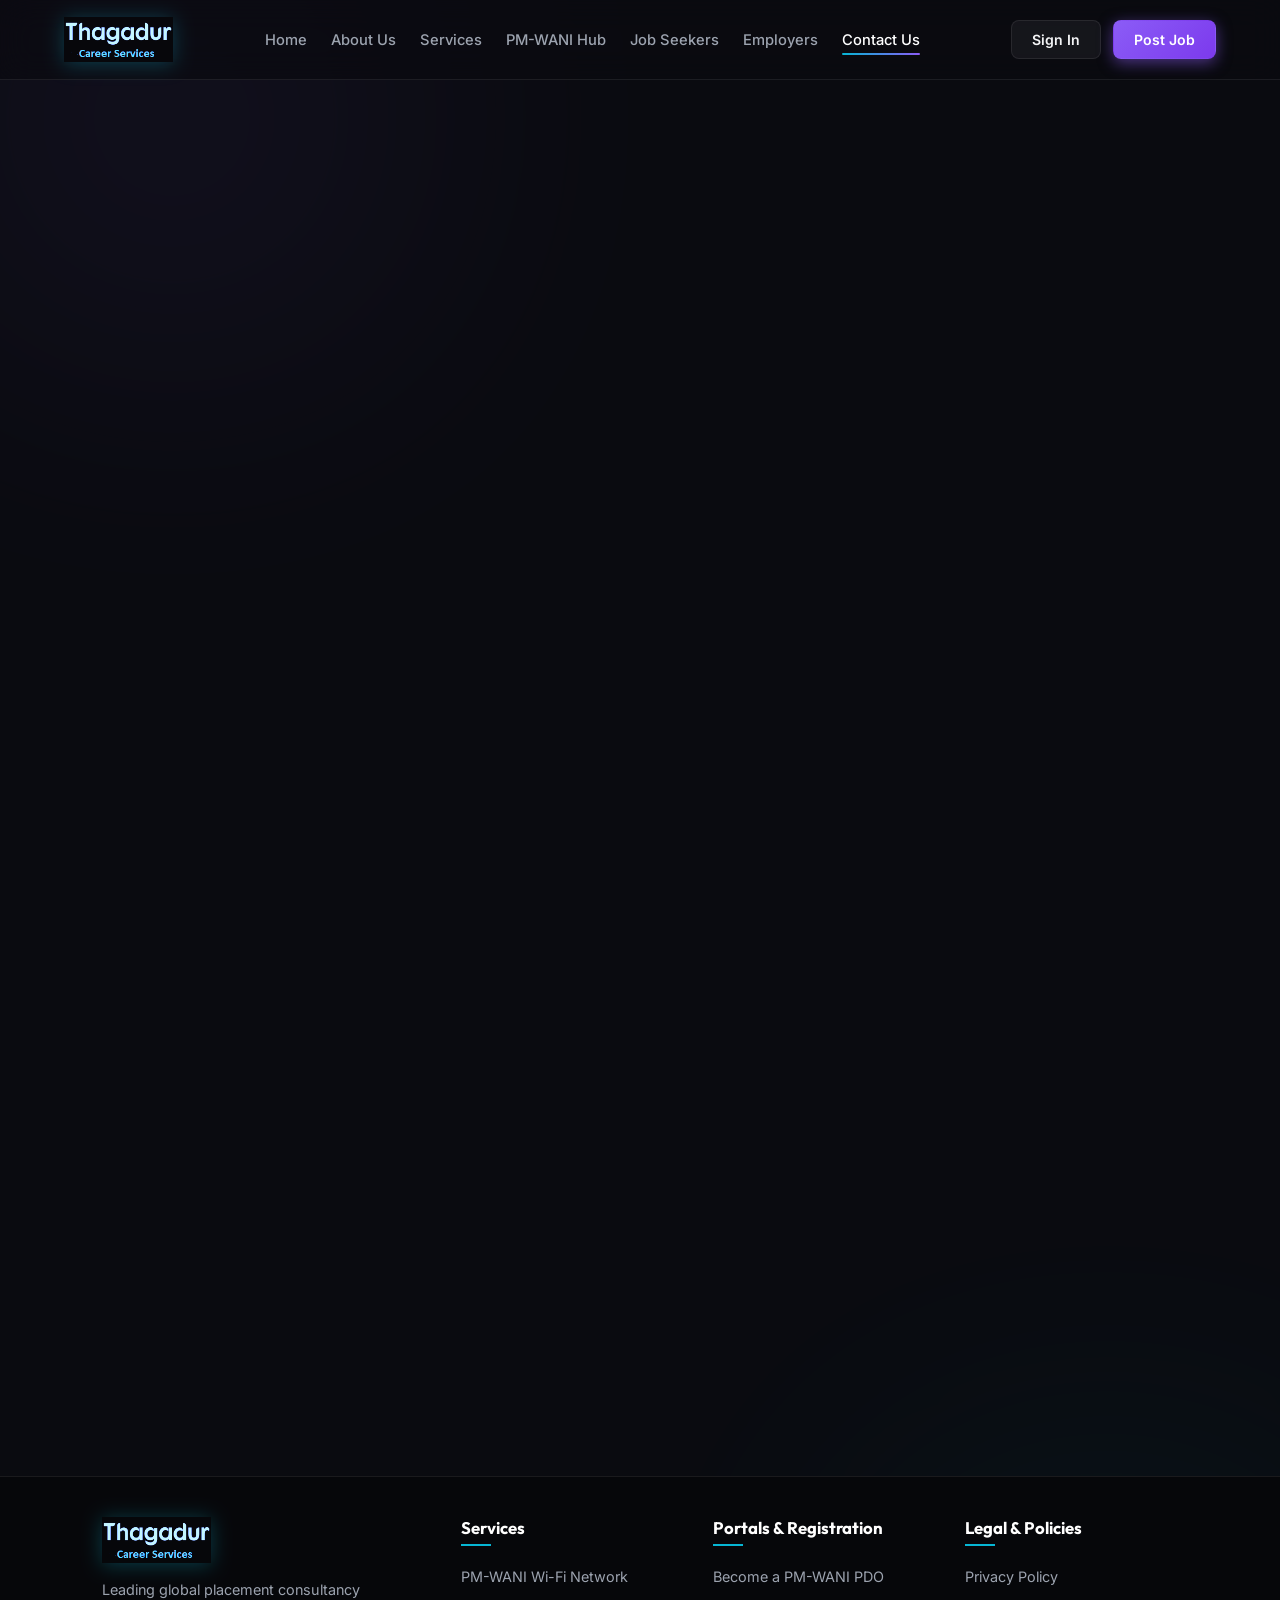
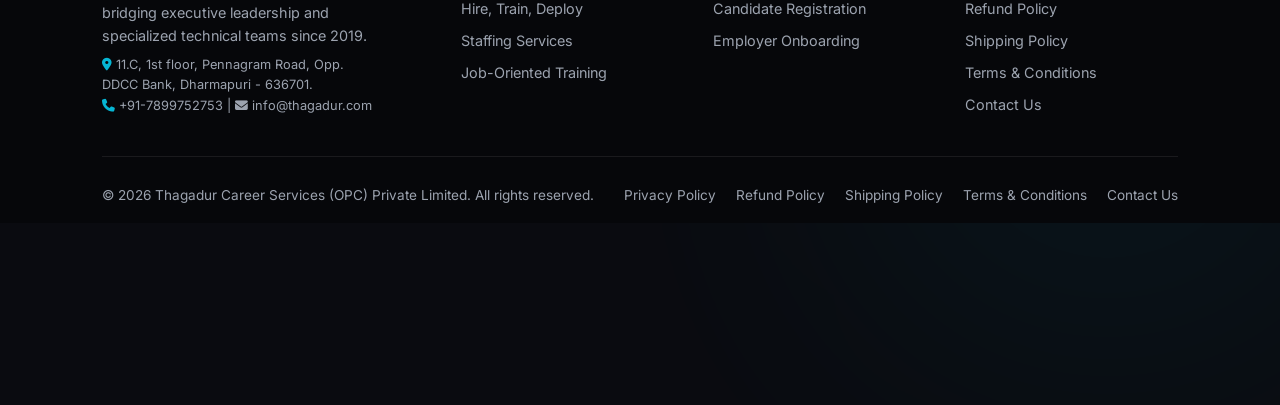
<file: contact-us.html>
<!DOCTYPE html>
<html lang="en">
<head>
    <meta charset="UTF-8">
    <meta name="viewport" content="width=device-width, initial-scale=1.0">
    <meta name="description" content="Contact Us - Thagadur Career Services (OPC) Private Limited. Reach out for placement services, staffing solutions, and PM-WANI Wi-Fi partnerships in Dharmapuri.">
    <title>Contact Us | Thagadur Career Services</title>
    <!-- Stylesheets -->
    <link rel="stylesheet" href="style.css">
    <!-- FontAwesome -->
    <link rel="stylesheet" href="https://cdnjs.cloudflare.com/ajax/libs/font-awesome/6.4.0/css/all.min.css">
</head>
<body>

    <!-- Header / Navigation -->
    <header id="header">
        <a href="index.html#home" class="logo">
            <img src="logo.png" alt="Thagadur Career Services" class="logo-img">
        </a>
        <button class="menu-toggle" id="menu-toggle" aria-label="Toggle Navigation Menu">
            <span></span>
            <span></span>
            <span></span>
        </button>
        <nav>
            <ul class="nav-links" id="nav-links">
                <li><a href="index.html#home" class="nav-link">Home</a></li>
                <li><a href="index.html#about" class="nav-link">About Us</a></li>
                <li><a href="index.html#services" class="nav-link">Services</a></li>
                <li><a href="index.html#pmwani" class="nav-link">PM-WANI Hub</a></li>
                <li><a href="index.html#jobseeker" class="nav-link">Job Seekers</a></li>
                <li><a href="index.html#employer" class="nav-link">Employers</a></li>
                <li><a href="contact-us.html" class="nav-link active">Contact Us</a></li>
            </ul>
        </nav>
        <div class="cta-group">
            <a href="index.html#jobseeker" class="btn btn-secondary">Sign In</a>
            <a href="index.html#employer" class="btn btn-primary">Post Job</a>
        </div>
    </header>

    <main style="padding-top: 120px; padding-bottom: 80px;">
        <section style="display:flex; flex-direction:column; min-height:auto; padding: 0 8%;">
            <div style="text-align:center; margin-bottom:40px;">
                <span class="tag tag-highlight" style="margin-bottom:12px; display:inline-block;">Get In Touch</span>
                <h1 style="font-size: 2.8rem; margin-bottom: 10px;">Contact Us</h1>
                <p style="color:var(--secondary-color); font-weight:600;">Thagadur Career Services (OPC) Private Limited</p>
            </div>

            <div style="display: grid; grid-template-columns: repeat(auto-fit, minmax(300px, 1fr)); gap: 30px; max-width: 1100px; margin: 0 auto 50px auto; width: 100%;">
                
                <!-- Contact Card 1: Office Address -->
                <div class="glass-panel" style="text-align: center; padding: 35px 25px;">
                    <div style="width: 60px; height: 60px; border-radius: 50%; background: var(--gradient-primary); display: flex; align-items: center; justify-content: center; margin: 0 auto 20px auto; font-size: 1.5rem; color: #fff;">
                        <i class="fa-solid fa-location-dot"></i>
                    </div>
                    <h3 style="margin-bottom: 12px; font-size: 1.3rem;">Head Office</h3>
                    <p style="color: var(--text-muted); font-size: 0.95rem; line-height: 1.6;">
                        <strong>Thagadur Career Services (OPC) Pvt Ltd</strong><br>
                        11.C, 1st Floor, Pennagram Road,<br>
                        Opposite to DDCC Bank,<br>
                        Dharmapuri - 636701, Tamil Nadu.
                    </p>
                </div>

                <!-- Contact Card 2: Phone & Call -->
                <div class="glass-panel" style="text-align: center; padding: 35px 25px;">
                    <div style="width: 60px; height: 60px; border-radius: 50%; background: var(--gradient-primary); display: flex; align-items: center; justify-content: center; margin: 0 auto 20px auto; font-size: 1.5rem; color: #fff;">
                        <i class="fa-solid fa-phone-volume"></i>
                    </div>
                    <h3 style="margin-bottom: 12px; font-size: 1.3rem;">Call Us</h3>
                    <p style="color: var(--text-muted); font-size: 0.95rem; margin-bottom: 15px;">
                        Have questions about career counseling, staffing, or PM-WANI setup? Speak directly with our team.
                    </p>
                    <a href="tel:+917899752753" style="font-size: 1.2rem; font-weight: 700; color: var(--text-highlight); text-decoration: none;">
                        +91 78997 52753
                    </a>
                </div>

                <!-- Contact Card 3: Email Support -->
                <div class="glass-panel" style="text-align: center; padding: 35px 25px;">
                    <div style="width: 60px; height: 60px; border-radius: 50%; background: var(--gradient-primary); display: flex; align-items: center; justify-content: center; margin: 0 auto 20px auto; font-size: 1.5rem; color: #fff;">
                        <i class="fa-solid fa-envelope"></i>
                    </div>
                    <h3 style="margin-bottom: 12px; font-size: 1.3rem;">Email Us</h3>
                    <p style="color: var(--text-muted); font-size: 0.95rem; margin-bottom: 15px;">
                        Send us your resumes, business proposals, or service inquiries anytime.
                    </p>
                    <a href="mailto:info@thagadur.com" style="font-size: 1.1rem; font-weight: 700; color: var(--secondary-color); text-decoration: none;">
                        info@thagadur.com
                    </a>
                </div>

            </div>

            <!-- Inquiry Form & Map Panel -->
            <div class="glass-panel" style="max-width: 1100px; margin: 0 auto; width: 100%; padding: 40px;">
                <div style="display: grid; grid-template-columns: repeat(auto-fit, minmax(320px, 1fr)); gap: 40px;">
                    
                    <div>
                        <h2 style="font-size: 1.8rem; margin-bottom: 15px;">Send Us a Message</h2>
                        <p style="color: var(--text-muted); margin-bottom: 25px;">Fill out the form below and our recruitment and support team will respond within 24 hours.</p>
                        
                        <form id="contactForm" onsubmit="event.preventDefault(); alert('Thank you for contacting Thagadur Career Services! We will get back to you shortly.'); this.reset();">
                            <div style="margin-bottom: 20px;">
                                <label style="display: block; margin-bottom: 8px; font-weight: 600; font-size: 0.9rem; color: var(--text-primary);">Full Name *</label>
                                <input type="text" required placeholder="Enter your full name" style="width: 100%; padding: 12px 16px; border-radius: 8px; border: 1px solid var(--border-color); background: rgba(255,255,255,0.05); color: #fff; font-size: 0.95rem;">
                            </div>
                            <div style="margin-bottom: 20px;">
                                <label style="display: block; margin-bottom: 8px; font-weight: 600; font-size: 0.9rem; color: var(--text-primary);">Mobile Number / Email *</label>
                                <input type="text" required placeholder="Enter your mobile number or email" style="width: 100%; padding: 12px 16px; border-radius: 8px; border: 1px solid var(--border-color); background: rgba(255,255,255,0.05); color: #fff; font-size: 0.95rem;">
                            </div>
                            <div style="margin-bottom: 20px;">
                                <label style="display: block; margin-bottom: 8px; font-weight: 600; font-size: 0.9rem; color: var(--text-primary);">Inquiry Type</label>
                                <select style="width: 100%; padding: 12px 16px; border-radius: 8px; border: 1px solid var(--border-color); background: #121826; color: #fff; font-size: 0.95rem;">
                                    <option value="jobseeker">Job Seeker / Candidate Registration</option>
                                    <option value="employer">Employer / Corporate Staffing</option>
                                    <option value="pmwani">PM-WANI Wi-Fi / PDO Setup</option>
                                    <option value="other">General Query</option>
                                </select>
                            </div>
                            <div style="margin-bottom: 25px;">
                                <label style="display: block; margin-bottom: 8px; font-weight: 600; font-size: 0.9rem; color: var(--text-primary);">Your Message *</label>
                                <textarea required rows="4" placeholder="How can we assist you?" style="width: 100%; padding: 12px 16px; border-radius: 8px; border: 1px solid var(--border-color); background: rgba(255,255,255,0.05); color: #fff; font-size: 0.95rem; resize: vertical;"></textarea>
                            </div>
                            <button type="submit" class="btn btn-primary" style="width: 100%; justify-content: center; padding: 14px;"><i class="fa-solid fa-paper-plane"></i> Send Message</button>
                        </form>
                    </div>

                    <div style="display: flex; flex-direction: column; justify-content: space-between;">
                        <div>
                            <h2 style="font-size: 1.8rem; margin-bottom: 15px;">Connect With Us</h2>
                            <p style="color: var(--text-muted); margin-bottom: 25px;">Stay updated with our latest placement drives, job openings, and PM-WANI Wi-Fi hotspot rollouts across Tamil Nadu.</p>
                            
                            <div style="display: flex; gap: 15px; margin-bottom: 35px;">
                                <a href="#" style="width: 45px; height: 45px; border-radius: 50%; background: rgba(255,255,255,0.08); display: flex; align-items: center; justify-content: center; color: var(--secondary-color); font-size: 1.2rem; transition: background 0.3s;" title="Facebook"><i class="fa-brands fa-facebook-f"></i></a>
                                <a href="#" style="width: 45px; height: 45px; border-radius: 50%; background: rgba(255,255,255,0.08); display: flex; align-items: center; justify-content: center; color: var(--secondary-color); font-size: 1.2rem; transition: background 0.3s;" title="Twitter"><i class="fa-brands fa-twitter"></i></a>
                                <a href="#" style="width: 45px; height: 45px; border-radius: 50%; background: rgba(255,255,255,0.08); display: flex; align-items: center; justify-content: center; color: var(--secondary-color); font-size: 1.2rem; transition: background 0.3s;" title="LinkedIn"><i class="fa-brands fa-linkedin-in"></i></a>
                                <a href="#" style="width: 45px; height: 45px; border-radius: 50%; background: rgba(255,255,255,0.08); display: flex; align-items: center; justify-content: center; color: var(--secondary-color); font-size: 1.2rem; transition: background 0.3s;" title="WhatsApp"><i class="fa-brands fa-whatsapp"></i></a>
                                <a href="#" style="width: 45px; height: 45px; border-radius: 50%; background: rgba(255,255,255,0.08); display: flex; align-items: center; justify-content: center; color: var(--secondary-color); font-size: 1.2rem; transition: background 0.3s;" title="Telegram"><i class="fa-brands fa-telegram"></i></a>
                            </div>
                        </div>

                        <div style="border-radius: 12px; overflow: hidden; border: 1px solid var(--border-color); background: rgba(0,0,0,0.3); padding: 25px;">
                            <h4 style="color: var(--secondary-color); margin-bottom: 10px;"><i class="fa-solid fa-building"></i> Company Information</h4>
                            <p style="font-size: 0.85rem; color: var(--text-muted); line-height: 1.6; margin: 0;">
                                <strong>Legal Name:</strong> Thagadur Career Services (OPC) Private Limited<br>
                                <strong>Establishment Year:</strong> 2019<br>
                                <strong>Headquarters:</strong> Dharmapuri, Tamil Nadu, India<br>
                                <strong>Services:</strong> Executive Search, Staffing, PM-WANI Wi-Fi PDOA, Candidate Training
                            </p>
                        </div>
                    </div>

                </div>
            </div>
        </section>
    </main>

    <!-- FOOTER -->
    <footer>
        <div class="footer-top">
            <div class="footer-brand">
                <a href="index.html#home" class="logo">
                    <img src="logo.png" alt="Thagadur Career Services" class="logo-img">
                </a>
                <p>Leading global placement consultancy bridging executive leadership and specialized technical teams since 2019.</p>
                <p style="font-size:0.8rem; color:var(--text-muted); margin-top:8px;">
                    <i class="fa-solid fa-location-dot" style="color:var(--secondary-color);"></i> 11.C, 1st floor, Pennagram Road, Opp. DDCC Bank, Dharmapuri - 636701.<br>
                    <i class="fa-solid fa-phone" style="color:var(--secondary-color); margin-top:4px;"></i> +91-7899752753 | <i class="fa-solid fa-envelope"></i> info@thagadur.com
                </p>
            </div>
            <div class="footer-col">
                <h4>Services</h4>
                <ul class="footer-links">
                    <li><a href="index.html#pmwani">PM-WANI Wi-Fi Network</a></li>
                    <li><a href="index.html#services">Hire, Train, Deploy</a></li>
                    <li><a href="index.html#services">Staffing Services</a></li>
                    <li><a href="index.html#services">Job-Oriented Training</a></li>
                </ul>
            </div>
            <div class="footer-col">
                <h4>Portals & Registration</h4>
                <ul class="footer-links">
                    <li><a href="index.html#pmwani">Become a PM-WANI PDO</a></li>
                    <li><a href="index.html#jobseeker">Candidate Registration</a></li>
                    <li><a href="index.html#employer">Employer Onboarding</a></li>
                </ul>
            </div>
            <div class="footer-col">
                <h4>Legal & Policies</h4>
                <ul class="footer-links">
                    <li><a href="privacy-policy.html">Privacy Policy</a></li>
                    <li><a href="refund-policy.html">Refund Policy</a></li>
                    <li><a href="shipping-policy.html">Shipping Policy</a></li>
                    <li><a href="terms-conditions.html">Terms & Conditions</a></li>
                    <li><a href="contact-us.html">Contact Us</a></li>
                </ul>
            </div>
        </div>
        <div class="footer-bottom">
            <p>&copy; 2026 Thagadur Career Services (OPC) Private Limited. All rights reserved.</p>
            <div class="footer-bottom-links">
                <a href="privacy-policy.html">Privacy Policy</a>
                <a href="refund-policy.html">Refund Policy</a>
                <a href="shipping-policy.html">Shipping Policy</a>
                <a href="terms-conditions.html">Terms & Conditions</a>
                <a href="contact-us.html">Contact Us</a>
            </div>
        </div>
    </footer>

    <script src="app.js"></script>
</body>
</html>
</file>
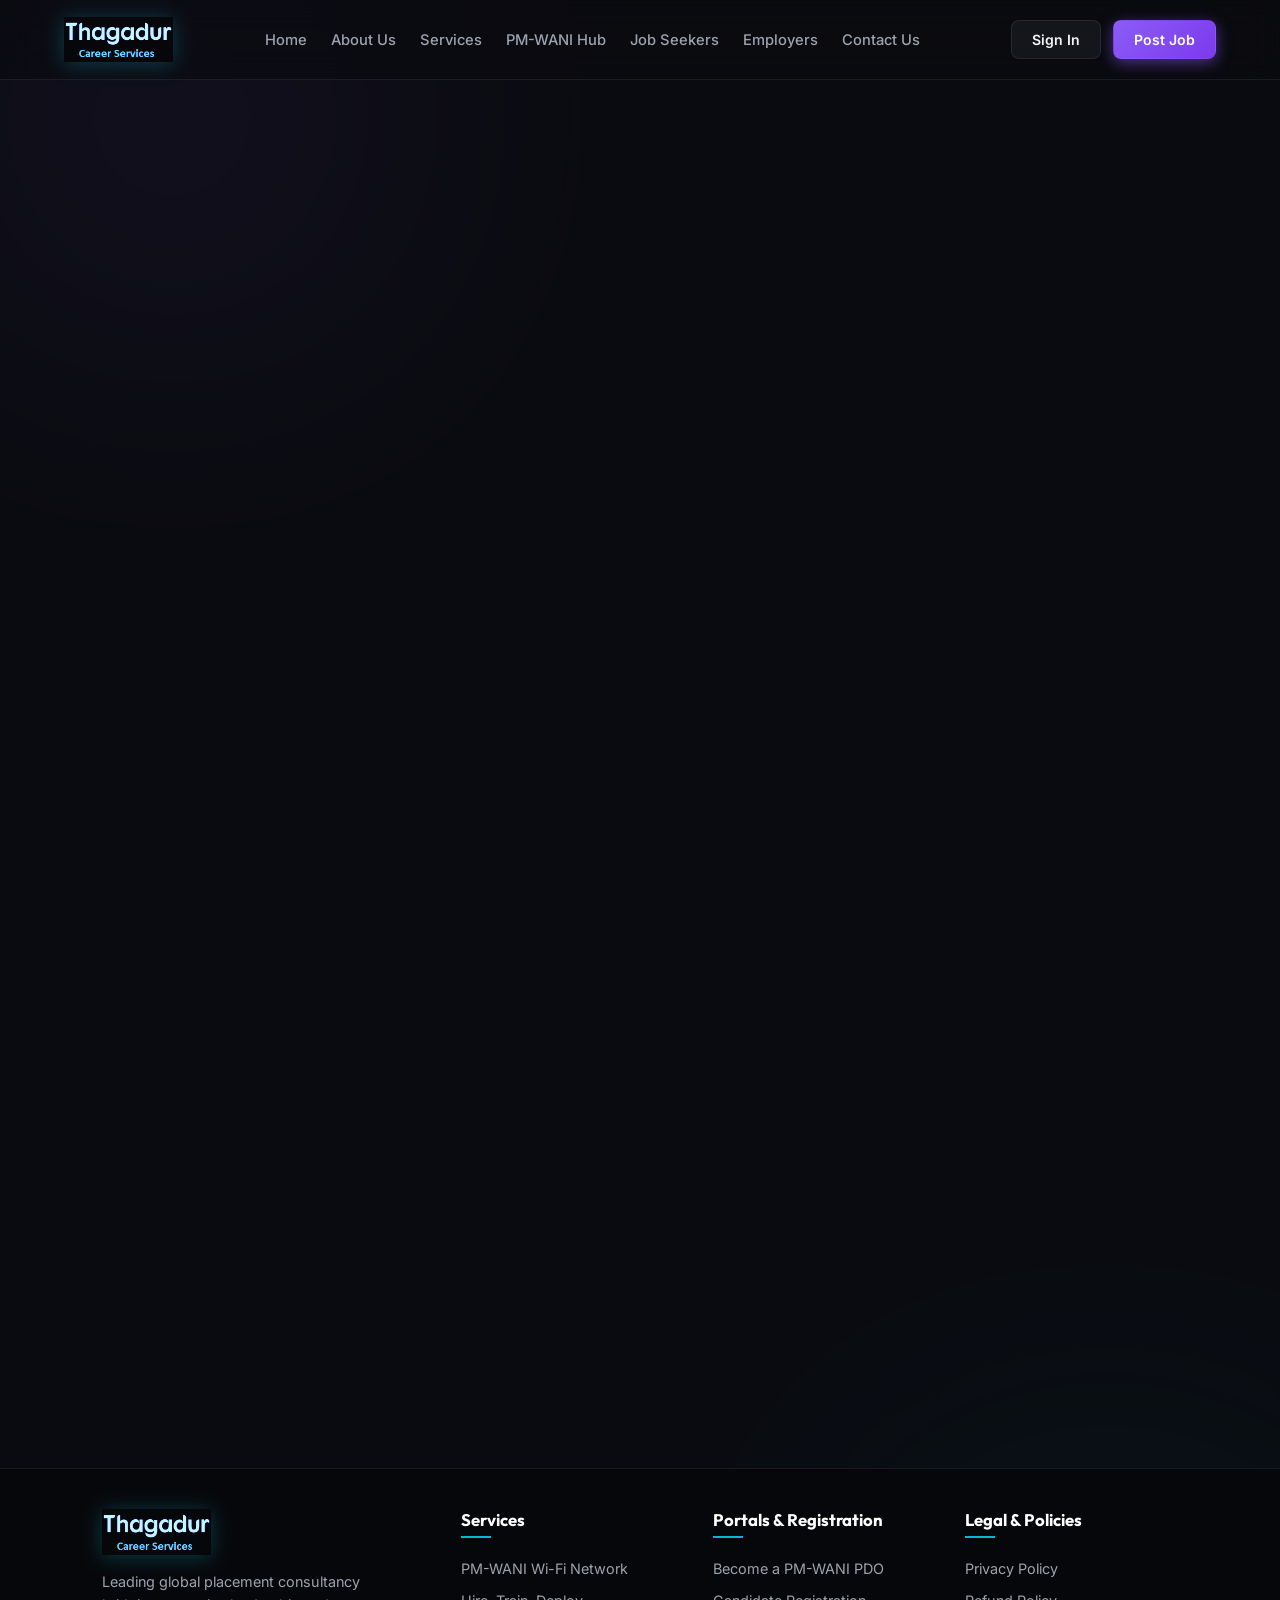
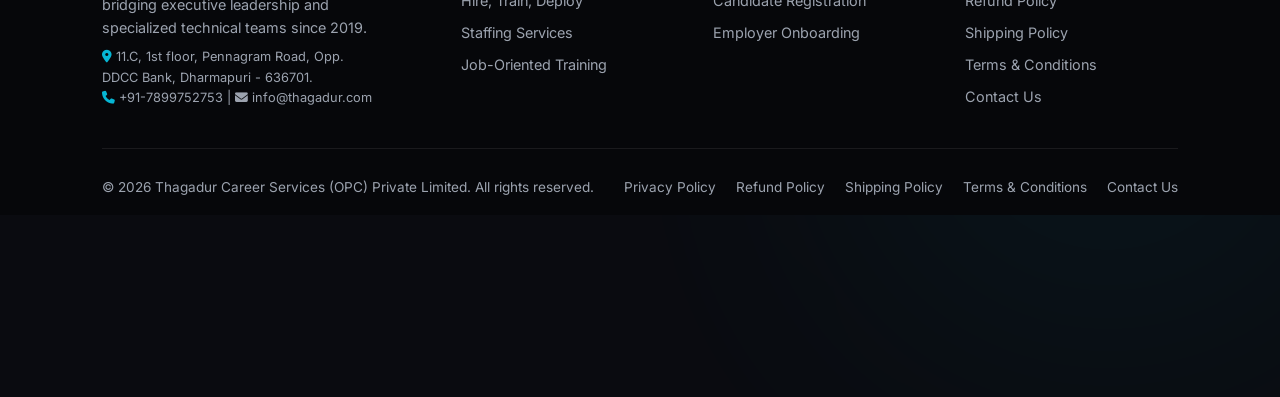
<file: privacy-policy.html>
<!DOCTYPE html>
<html lang="en">
<head>
    <meta charset="UTF-8">
    <meta name="viewport" content="width=device-width, initial-scale=1.0">
    <meta name="description" content="Privacy Policy for Thagadur Career Services (OPC) Private Limited. Learn how we handle personal data, device information, PDOA sharing, and security.">
    <title>Privacy Policy | Thagadur Career Services</title>
    <!-- Stylesheets -->
    <link rel="stylesheet" href="style.css">
    <!-- FontAwesome -->
    <link rel="stylesheet" href="https://cdnjs.cloudflare.com/ajax/libs/font-awesome/6.4.0/css/all.min.css">
</head>
<body>

    <!-- Header / Navigation -->
    <header id="header">
        <a href="index.html#home" class="logo">
            <img src="logo.png" alt="Thagadur Career Services" class="logo-img">
        </a>
        <button class="menu-toggle" id="menu-toggle" aria-label="Toggle Navigation Menu">
            <span></span>
            <span></span>
            <span></span>
        </button>
        <nav>
            <ul class="nav-links" id="nav-links">
                <li><a href="index.html#home" class="nav-link">Home</a></li>
                <li><a href="index.html#about" class="nav-link">About Us</a></li>
                <li><a href="index.html#services" class="nav-link">Services</a></li>
                <li><a href="index.html#pmwani" class="nav-link">PM-WANI Hub</a></li>
                <li><a href="index.html#jobseeker" class="nav-link">Job Seekers</a></li>
                <li><a href="index.html#employer" class="nav-link">Employers</a></li>
                <li><a href="contact-us.html" class="nav-link">Contact Us</a></li>
            </ul>
        </nav>
        <div class="cta-group">
            <a href="index.html#jobseeker" class="btn btn-secondary">Sign In</a>
            <a href="index.html#employer" class="btn btn-primary">Post Job</a>
        </div>
    </header>

    <main style="padding-top: 120px; padding-bottom: 80px;">
        <section style="display:flex; flex-direction:column; min-height:auto; padding: 0 8%;">
            <div style="text-align:center; margin-bottom:40px;">
                <span class="tag tag-highlight" style="margin-bottom:12px; display:inline-block;">Legal Document</span>
                <h1 style="font-size: 2.8rem; margin-bottom: 10px;">Privacy Policy</h1>
                <p style="color:var(--secondary-color); font-weight:600;">Thagadur Career Services (OPC) Private Limited</p>
            </div>

            <div class="glass-panel" style="max-width: 900px; margin: 0 auto; line-height: 1.8; color: var(--text-primary);">
                <p style="color:var(--text-muted); margin-bottom: 25px; font-size: 0.95rem;">
                    This Privacy Policy outlines how <strong>Thagadur Career Services (OPC) Private Limited</strong> collects, uses, protects, and handles your personal information when you use our website, mobile application, job portals, or PM-WANI Wi-Fi hotspot services.
                </p>

                <h3 style="color:var(--secondary-color); font-size: 1.3rem; margin-top: 30px; margin-bottom: 12px;">1. Personal Information Collection</h3>
                <p style="color:var(--text-muted); margin-bottom: 15px;">
                    The Application and Portal collect user personal information required for providing service, including the User's 10-digit Mobile Number (mandatory) and Email Address (optional).
                </p>

                <h3 style="color:var(--secondary-color); font-size: 1.3rem; margin-top: 30px; margin-bottom: 12px;">2. Data Sharing with PDO Aggregators (PDOA)</h3>
                <p style="color:var(--text-muted); margin-bottom: 15px;">
                    The Application shares the Mobile Number and Email Address with an authorized third party called the Public Data Office Aggregator (PDOA) using secure HTTPS methods. This transmission is required to authenticate users and enable PM-WANI wireless Wi-Fi internet access services.
                </p>

                <h3 style="color:var(--secondary-color); font-size: 1.3rem; margin-top: 30px; margin-bottom: 12px;">3. User Device Information</h3>
                <p style="color:var(--text-muted); margin-bottom: 15px;">
                    The Application collects user device information such as Device Make and Model, Device Operating System Version, and supported Wi-Fi bands for the purpose of improving user experience, optimizing Wi-Fi network routing, and resolving technical performance issues.
                </p>

                <h3 style="color:var(--secondary-color); font-size: 1.3rem; margin-top: 30px; margin-bottom: 12px;">4. Database Security & Statutory Compliance</h3>
                <p style="color:var(--text-muted); margin-bottom: 15px;">
                    The Application backend stores user information securely in database systems. The Application may share necessary data with authorized law enforcement agencies to comply with statutory and regulatory mandates of the Government of India.
                </p>

                <h3 style="color:var(--secondary-color); font-size: 1.3rem; margin-top: 30px; margin-bottom: 12px;">5. Account Deletion & Rights</h3>
                <p style="color:var(--text-muted); margin-bottom: 25px;">
                    The Application provides an option for users to delete their account and personal data. Upon receiving an account deletion request, user data will be permanently removed from the Application backend servers.
                </p>

                <div style="border-top:1px solid var(--border-color); padding-top:20px; margin-top:30px; display:flex; justify-content:space-between; align-items:center; flex-wrap:wrap; gap:15px;">
                    <div>
                        <p style="font-size:0.85rem; color:var(--text-muted); margin:0;">Have privacy questions?</p>
                        <p style="font-size:0.9rem; color:var(--text-highlight); font-weight:600; margin:0;">Email: info@thagadur.com | Phone: +91-7899752753</p>
                    </div>
                    <a href="index.html#home" class="btn btn-secondary"><i class="fa-solid fa-house"></i> Return Home</a>
                </div>
            </div>
        </section>
    </main>

    <!-- FOOTER -->
    <footer>
        <div class="footer-top">
            <div class="footer-brand">
                <a href="index.html#home" class="logo">
                    <img src="logo.png" alt="Thagadur Career Services" class="logo-img">
                </a>
                <p>Leading global placement consultancy bridging executive leadership and specialized technical teams since 2019.</p>
                <p style="font-size:0.8rem; color:var(--text-muted); margin-top:8px;">
                    <i class="fa-solid fa-location-dot" style="color:var(--secondary-color);"></i> 11.C, 1st floor, Pennagram Road, Opp. DDCC Bank, Dharmapuri - 636701.<br>
                    <i class="fa-solid fa-phone" style="color:var(--secondary-color); margin-top:4px;"></i> +91-7899752753 | <i class="fa-solid fa-envelope"></i> info@thagadur.com
                </p>
            </div>
            <div class="footer-col">
                <h4>Services</h4>
                <ul class="footer-links">
                    <li><a href="index.html#pmwani">PM-WANI Wi-Fi Network</a></li>
                    <li><a href="index.html#services">Hire, Train, Deploy</a></li>
                    <li><a href="index.html#services">Staffing Services</a></li>
                    <li><a href="index.html#services">Job-Oriented Training</a></li>
                </ul>
            </div>
            <div class="footer-col">
                <h4>Portals & Registration</h4>
                <ul class="footer-links">
                    <li><a href="index.html#pmwani">Become a PM-WANI PDO</a></li>
                    <li><a href="index.html#jobseeker">Candidate Registration</a></li>
                    <li><a href="index.html#employer">Employer Onboarding</a></li>
                </ul>
            </div>
            <div class="footer-col">
                <h4>Legal & Policies</h4>
                <ul class="footer-links">
                    <li><a href="privacy-policy.html">Privacy Policy</a></li>
                    <li><a href="refund-policy.html">Refund Policy</a></li>
                    <li><a href="shipping-policy.html">Shipping Policy</a></li>
                    <li><a href="terms-conditions.html">Terms & Conditions</a></li>
                    <li><a href="contact-us.html">Contact Us</a></li>
                </ul>
            </div>
        </div>
        <div class="footer-bottom">
            <p>&copy; 2026 Thagadur Career Services (OPC) Private Limited. All rights reserved.</p>
            <div class="footer-bottom-links">
                <a href="privacy-policy.html">Privacy Policy</a>
                <a href="refund-policy.html">Refund Policy</a>
                <a href="shipping-policy.html">Shipping Policy</a>
                <a href="terms-conditions.html">Terms & Conditions</a>
                <a href="contact-us.html">Contact Us</a>
            </div>
        </div>
    </footer>

    <script src="app.js"></script>
</body>
</html>
</file>
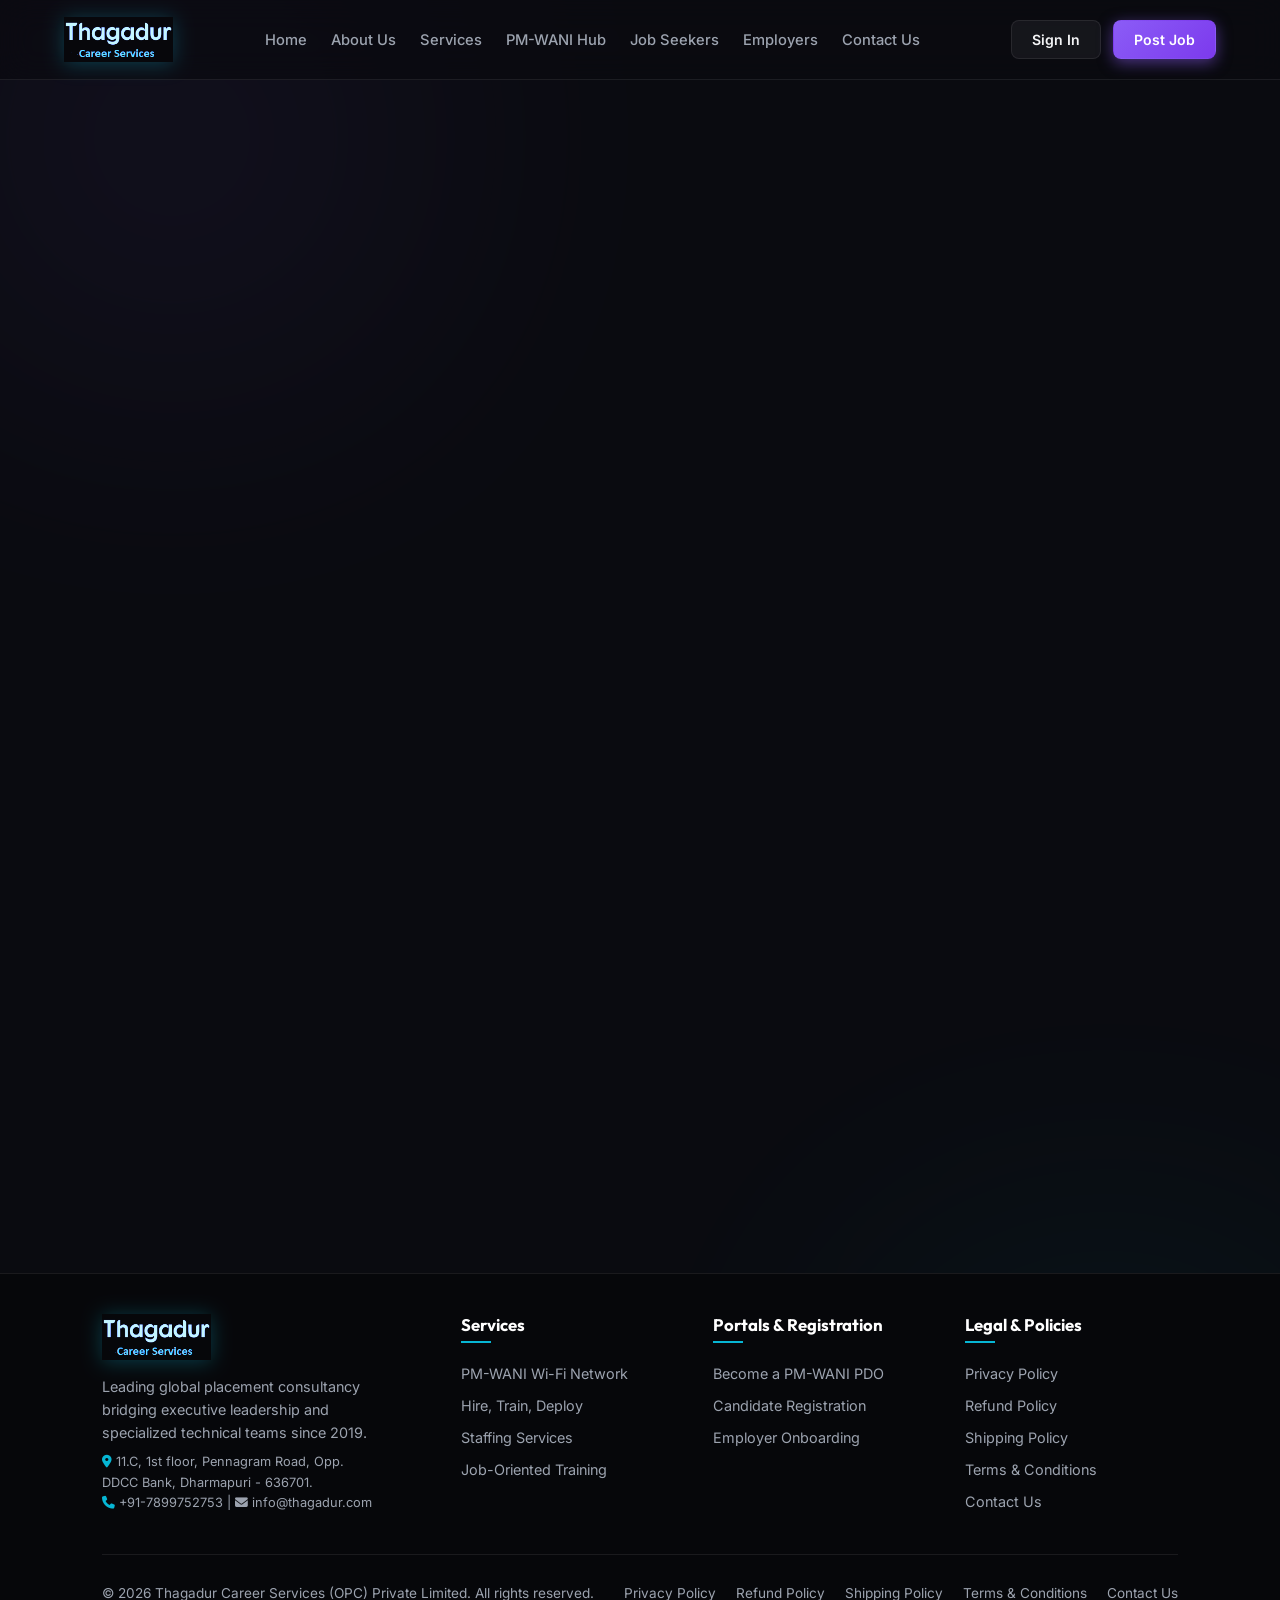
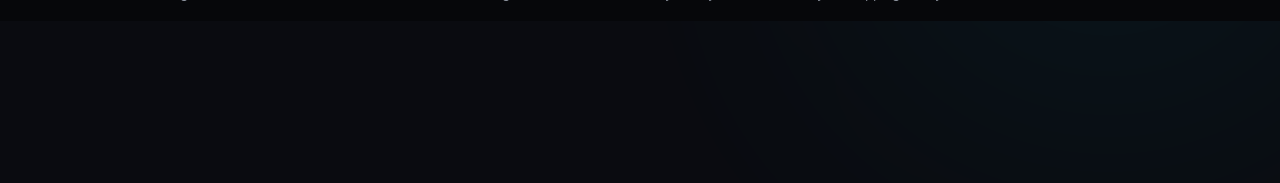
<file: refund-policy.html>
<!DOCTYPE html>
<html lang="en">
<head>
    <meta charset="UTF-8">
    <meta name="viewport" content="width=device-width, initial-scale=1.0">
    <meta name="description" content="Cancellation and Refund Policy for Thagadur Career Services (OPC) Private Limited. Learn about returns for goods, services, and transaction rules.">
    <title>Refund Policy | Thagadur Career Services</title>
    <!-- Stylesheets -->
    <link rel="stylesheet" href="style.css">
    <!-- FontAwesome -->
    <link rel="stylesheet" href="https://cdnjs.cloudflare.com/ajax/libs/font-awesome/6.4.0/css/all.min.css">
</head>
<body>

    <!-- Header / Navigation -->
    <header id="header">
        <a href="index.html#home" class="logo">
            <img src="logo.png" alt="Thagadur Career Services" class="logo-img">
        </a>
        <button class="menu-toggle" id="menu-toggle" aria-label="Toggle Navigation Menu">
            <span></span>
            <span></span>
            <span></span>
        </button>
        <nav>
            <ul class="nav-links" id="nav-links">
                <li><a href="index.html#home" class="nav-link">Home</a></li>
                <li><a href="index.html#about" class="nav-link">About Us</a></li>
                <li><a href="index.html#services" class="nav-link">Services</a></li>
                <li><a href="index.html#pmwani" class="nav-link">PM-WANI Hub</a></li>
                <li><a href="index.html#jobseeker" class="nav-link">Job Seekers</a></li>
                <li><a href="index.html#employer" class="nav-link">Employers</a></li>
                <li><a href="contact-us.html" class="nav-link">Contact Us</a></li>
            </ul>
        </nav>
        <div class="cta-group">
            <a href="index.html#jobseeker" class="btn btn-secondary">Sign In</a>
            <a href="index.html#employer" class="btn btn-primary">Post Job</a>
        </div>
    </header>

    <main style="padding-top: 120px; padding-bottom: 80px;">
        <section style="display:flex; flex-direction:column; min-height:auto; padding: 0 8%;">
            <div style="text-align:center; margin-bottom:40px;">
                <span class="tag tag-highlight" style="margin-bottom:12px; display:inline-block;">Legal Document</span>
                <h1 style="font-size: 2.8rem; margin-bottom: 10px;">Cancellation & Refund Policy</h1>
                <p style="color:var(--secondary-color); font-weight:600;">Thagadur Career Services (OPC) Private Limited</p>
            </div>

            <div class="glass-panel" style="max-width: 900px; margin: 0 auto; line-height: 1.8; color: var(--text-primary);">
                <p style="color:var(--text-muted); margin-bottom: 25px; font-size: 0.95rem;">
                    Our primary focus at <strong>Thagadur Career Services (OPC) Private Limited</strong> is complete customer satisfaction. In the event that you are displeased with the services provided, we will refund back the money, provided the reasons are genuine and verified after investigation.
                </p>

                <h3 style="color:var(--secondary-color); font-size: 1.3rem; margin-top: 30px; margin-bottom: 12px;">1. Terms of Agreement</h3>
                <p style="color:var(--text-muted); margin-bottom: 15px;">
                    By accessing and using Thagadur Career Services (OPC) Private Limited website and mobile platform, YOU accept and agree to these terms, conditions, and rules without limitation or qualification.
                </p>

                <h3 style="color:var(--secondary-color); font-size: 1.3rem; margin-top: 30px; margin-bottom: 12px;">2. Returns Policy for Goods</h3>
                <p style="color:var(--text-muted); margin-bottom: 15px;">
                    Goods sold (such as physical PM-WANI PDO Access Point hardware devices) can be returned within 7 days of receipt in original condition and packaging.
                </p>

                <h3 style="color:var(--secondary-color); font-size: 1.3rem; margin-top: 30px; margin-bottom: 12px;">3. Service Policy</h3>
                <p style="color:var(--text-muted); margin-bottom: 15px;">
                    Services once delivered and digital Wi-Fi recharge top-ups on the PM-WANI network cannot be returned or refunded once activated.
                </p>

                <h3 style="color:var(--secondary-color); font-size: 1.3rem; margin-top: 30px; margin-bottom: 12px;">4. Prepaid Recharges & Transaction Responsibility</h3>
                <p style="color:var(--text-muted); margin-bottom: 15px;">
                    All sales of prepaid Wi-Fi recharge on the platform are final with no refund or exchange permitted. Users are responsible for verifying the accuracy of mobile numbers and details entered. Thagadur Career Services is not responsible for recovering funds erroneously sent to unintended third-party accounts.
                </p>

                <div style="border-top:1px solid var(--border-color); padding-top:20px; margin-top:30px; display:flex; justify-content:space-between; align-items:center; flex-wrap:wrap; gap:15px;">
                    <div>
                        <p style="font-size:0.85rem; color:var(--text-muted); margin:0;">Need assistance with a transaction?</p>
                        <p style="font-size:0.9rem; color:var(--text-highlight); font-weight:600; margin:0;">Email: info@thagadur.com | Phone: +91-7899752753</p>
                    </div>
                    <a href="index.html#home" class="btn btn-secondary"><i class="fa-solid fa-house"></i> Return Home</a>
                </div>
            </div>
        </section>
    </main>

    <!-- FOOTER -->
    <footer>
        <div class="footer-top">
            <div class="footer-brand">
                <a href="index.html#home" class="logo">
                    <img src="logo.png" alt="Thagadur Career Services" class="logo-img">
                </a>
                <p>Leading global placement consultancy bridging executive leadership and specialized technical teams since 2019.</p>
                <p style="font-size:0.8rem; color:var(--text-muted); margin-top:8px;">
                    <i class="fa-solid fa-location-dot" style="color:var(--secondary-color);"></i> 11.C, 1st floor, Pennagram Road, Opp. DDCC Bank, Dharmapuri - 636701.<br>
                    <i class="fa-solid fa-phone" style="color:var(--secondary-color); margin-top:4px;"></i> +91-7899752753 | <i class="fa-solid fa-envelope"></i> info@thagadur.com
                </p>
            </div>
            <div class="footer-col">
                <h4>Services</h4>
                <ul class="footer-links">
                    <li><a href="index.html#pmwani">PM-WANI Wi-Fi Network</a></li>
                    <li><a href="index.html#services">Hire, Train, Deploy</a></li>
                    <li><a href="index.html#services">Staffing Services</a></li>
                    <li><a href="index.html#services">Job-Oriented Training</a></li>
                </ul>
            </div>
            <div class="footer-col">
                <h4>Portals & Registration</h4>
                <ul class="footer-links">
                    <li><a href="index.html#pmwani">Become a PM-WANI PDO</a></li>
                    <li><a href="index.html#jobseeker">Candidate Registration</a></li>
                    <li><a href="index.html#employer">Employer Onboarding</a></li>
                </ul>
            </div>
            <div class="footer-col">
                <h4>Legal & Policies</h4>
                <ul class="footer-links">
                    <li><a href="privacy-policy.html">Privacy Policy</a></li>
                    <li><a href="refund-policy.html">Refund Policy</a></li>
                    <li><a href="shipping-policy.html">Shipping Policy</a></li>
                    <li><a href="terms-conditions.html">Terms & Conditions</a></li>
                    <li><a href="contact-us.html">Contact Us</a></li>
                </ul>
            </div>
        </div>
        <div class="footer-bottom">
            <p>&copy; 2026 Thagadur Career Services (OPC) Private Limited. All rights reserved.</p>
            <div class="footer-bottom-links">
                <a href="privacy-policy.html">Privacy Policy</a>
                <a href="refund-policy.html">Refund Policy</a>
                <a href="shipping-policy.html">Shipping Policy</a>
                <a href="terms-conditions.html">Terms & Conditions</a>
                <a href="contact-us.html">Contact Us</a>
            </div>
        </div>
    </footer>

    <script src="app.js"></script>
</body>
</html>
</file>
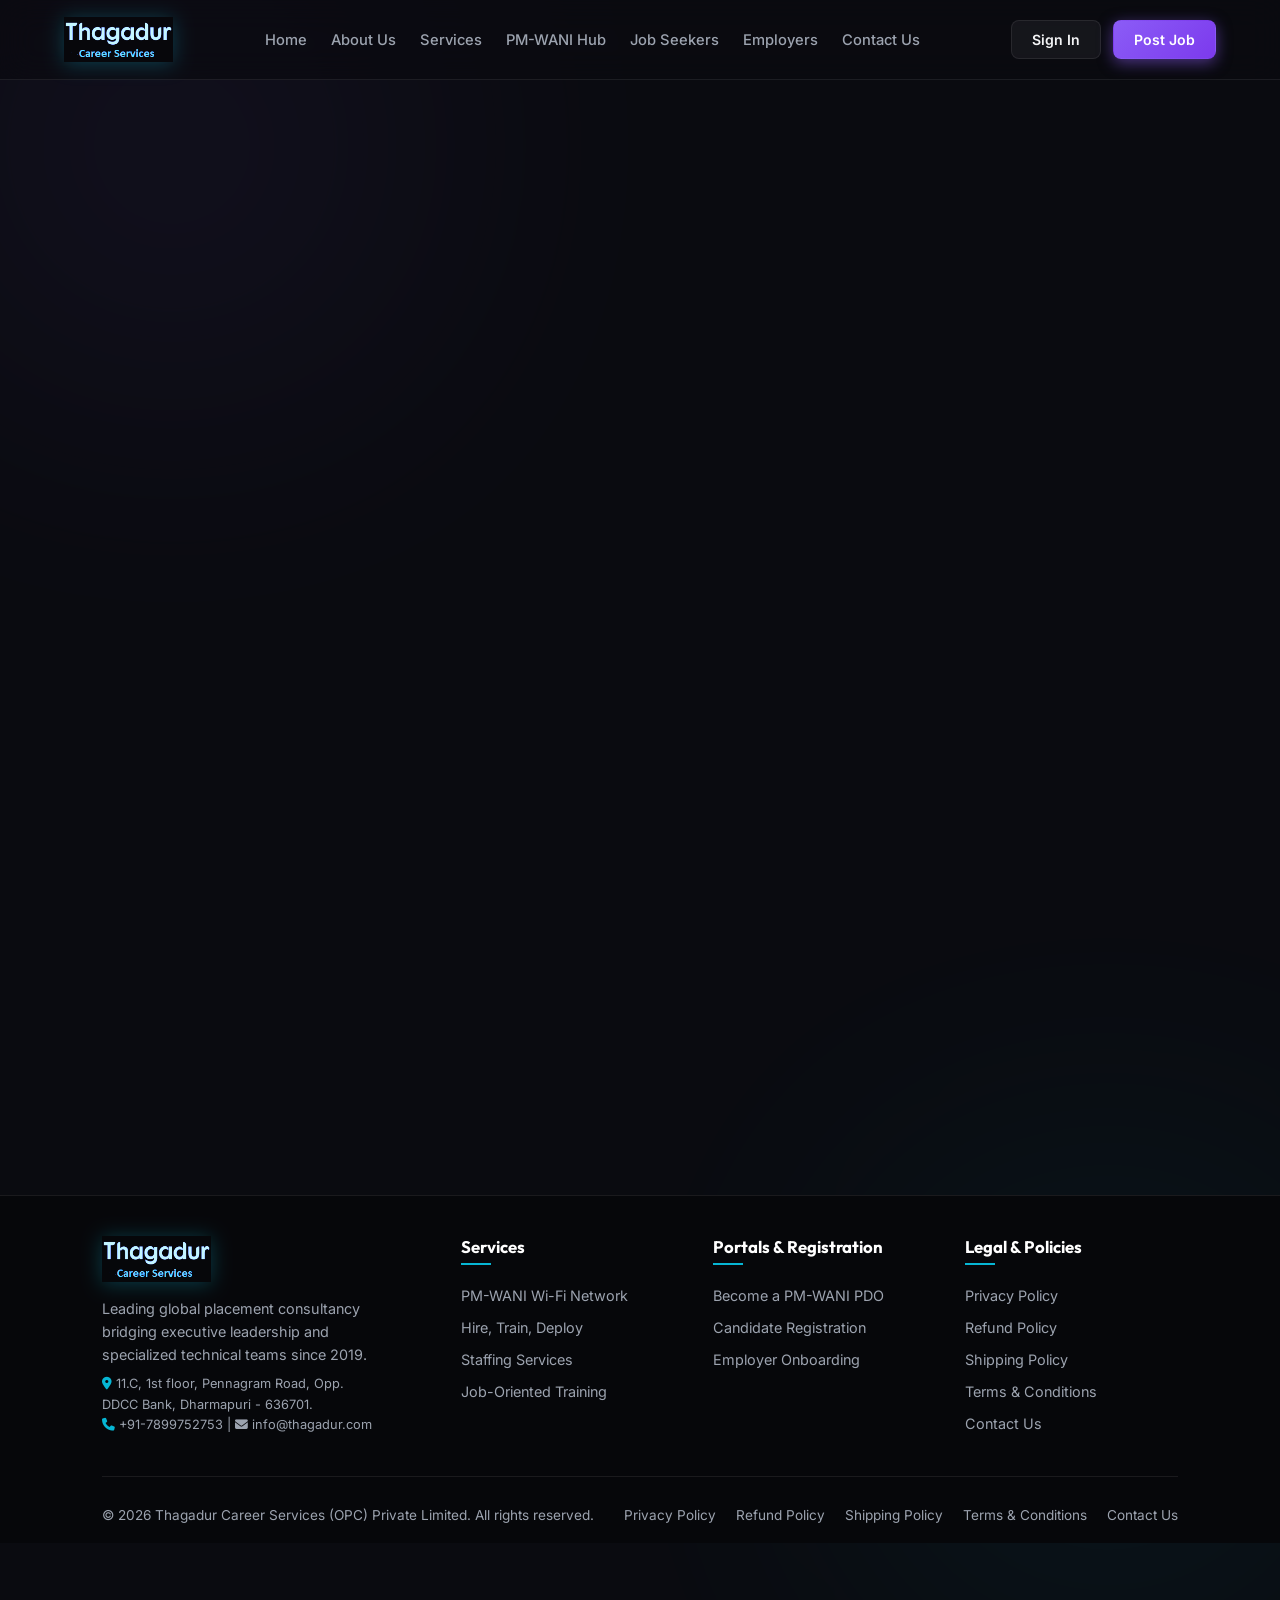
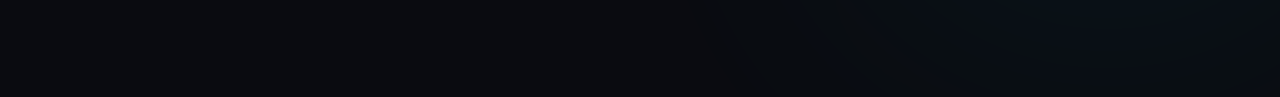
<file: shipping-policy.html>
<!DOCTYPE html>
<html lang="en">
<head>
    <meta charset="UTF-8">
    <meta name="viewport" content="width=device-width, initial-scale=1.0">
    <meta name="description" content="Shipping and Delivery Policy for Thagadur Career Services (OPC) Private Limited. Product return address, dispatch timelines, and shipping guidelines.">
    <title>Shipping Policy | Thagadur Career Services</title>
    <!-- Stylesheets -->
    <link rel="stylesheet" href="style.css">
    <!-- FontAwesome -->
    <link rel="stylesheet" href="https://cdnjs.cloudflare.com/ajax/libs/font-awesome/6.4.0/css/all.min.css">
</head>
<body>

    <!-- Header / Navigation -->
    <header id="header">
        <a href="index.html#home" class="logo">
            <img src="logo.png" alt="Thagadur Career Services" class="logo-img">
        </a>
        <button class="menu-toggle" id="menu-toggle" aria-label="Toggle Navigation Menu">
            <span></span>
            <span></span>
            <span></span>
        </button>
        <nav>
            <ul class="nav-links" id="nav-links">
                <li><a href="index.html#home" class="nav-link">Home</a></li>
                <li><a href="index.html#about" class="nav-link">About Us</a></li>
                <li><a href="index.html#services" class="nav-link">Services</a></li>
                <li><a href="index.html#pmwani" class="nav-link">PM-WANI Hub</a></li>
                <li><a href="index.html#jobseeker" class="nav-link">Job Seekers</a></li>
                <li><a href="index.html#employer" class="nav-link">Employers</a></li>
                <li><a href="contact-us.html" class="nav-link">Contact Us</a></li>
            </ul>
        </nav>
        <div class="cta-group">
            <a href="index.html#jobseeker" class="btn btn-secondary">Sign In</a>
            <a href="index.html#employer" class="btn btn-primary">Post Job</a>
        </div>
    </header>

    <main style="padding-top: 120px; padding-bottom: 80px;">
        <section style="display:flex; flex-direction:column; min-height:auto; padding: 0 8%;">
            <div style="text-align:center; margin-bottom:40px;">
                <span class="tag tag-highlight" style="margin-bottom:12px; display:inline-block;">Legal Document</span>
                <h1 style="font-size: 2.8rem; margin-bottom: 10px;">Shipping & Delivery Policy</h1>
                <p style="color:var(--secondary-color); font-weight:600;">Thagadur Career Services (OPC) Private Limited</p>
            </div>

            <div class="glass-panel" style="max-width: 900px; margin: 0 auto; line-height: 1.8; color: var(--text-primary);">
                <p style="color:var(--text-muted); margin-bottom: 25px; font-size: 0.95rem;">
                    This Shipping Policy outlines dispatch terms, delivery timelines, and return shipping instructions for products and PM-WANI PDO hardware ordered from <strong>Thagadur Career Services (OPC) Private Limited</strong>.
                </p>

                <h3 style="color:var(--secondary-color); font-size: 1.3rem; margin-top: 30px; margin-bottom: 12px;">1. Shipping & Product Return Address</h3>
                <p style="color:var(--text-muted); margin-bottom: 15px;">
                    To return eligible products within the 7-day return window, please mail your product to:<br>
                    <strong>Thagadur Career Services (OPC) Private Limited</strong><br>
                    11.C, 1st floor, Pennagram Road, Opposite to DDCC bank,<br>
                    Dharmapuri - 636701, Tamil Nadu.<br>
                    Phone: +91-7899752753 | Email: info@thagadur.com
                </p>

                <h3 style="color:var(--secondary-color); font-size: 1.3rem; margin-top: 30px; margin-bottom: 12px;">2. Return Shipping Costs</h3>
                <p style="color:var(--text-muted); margin-bottom: 15px;">
                    You will be responsible for paying for your own shipping costs for returning your item. Shipping costs are non-refundable. If you receive a refund, the cost of return shipping will be deducted from your refund.
                </p>

                <h3 style="color:var(--secondary-color); font-size: 1.3rem; margin-top: 30px; margin-bottom: 12px;">3. Delivery Timelines & Tracking</h3>
                <p style="color:var(--text-muted); margin-bottom: 15px;">
                    Depending on your delivery address, the time it may take for your exchanged product or hardware device to reach you may vary. If you are shipping an item valued over ₹1,000, you should consider using a trackable shipping service or purchasing shipping insurance.
                </p>

                <div style="border-top:1px solid var(--border-color); padding-top:20px; margin-top:30px; display:flex; justify-content:space-between; align-items:center; flex-wrap:wrap; gap:15px;">
                    <div>
                        <p style="font-size:0.85rem; color:var(--text-muted); margin:0;">Shipping or dispatch query?</p>
                        <p style="font-size:0.9rem; color:var(--text-highlight); font-weight:600; margin:0;">Email: info@thagadur.com | Phone: +91-7899752753</p>
                    </div>
                    <a href="index.html#home" class="btn btn-secondary"><i class="fa-solid fa-house"></i> Return Home</a>
                </div>
            </div>
        </section>
    </main>

    <!-- FOOTER -->
    <footer>
        <div class="footer-top">
            <div class="footer-brand">
                <a href="index.html#home" class="logo">
                    <img src="logo.png" alt="Thagadur Career Services" class="logo-img">
                </a>
                <p>Leading global placement consultancy bridging executive leadership and specialized technical teams since 2019.</p>
                <p style="font-size:0.8rem; color:var(--text-muted); margin-top:8px;">
                    <i class="fa-solid fa-location-dot" style="color:var(--secondary-color);"></i> 11.C, 1st floor, Pennagram Road, Opp. DDCC Bank, Dharmapuri - 636701.<br>
                    <i class="fa-solid fa-phone" style="color:var(--secondary-color); margin-top:4px;"></i> +91-7899752753 | <i class="fa-solid fa-envelope"></i> info@thagadur.com
                </p>
            </div>
            <div class="footer-col">
                <h4>Services</h4>
                <ul class="footer-links">
                    <li><a href="index.html#pmwani">PM-WANI Wi-Fi Network</a></li>
                    <li><a href="index.html#services">Hire, Train, Deploy</a></li>
                    <li><a href="index.html#services">Staffing Services</a></li>
                    <li><a href="index.html#services">Job-Oriented Training</a></li>
                </ul>
            </div>
            <div class="footer-col">
                <h4>Portals & Registration</h4>
                <ul class="footer-links">
                    <li><a href="index.html#pmwani">Become a PM-WANI PDO</a></li>
                    <li><a href="index.html#jobseeker">Candidate Registration</a></li>
                    <li><a href="index.html#employer">Employer Onboarding</a></li>
                </ul>
            </div>
            <div class="footer-col">
                <h4>Legal & Policies</h4>
                <ul class="footer-links">
                    <li><a href="privacy-policy.html">Privacy Policy</a></li>
                    <li><a href="refund-policy.html">Refund Policy</a></li>
                    <li><a href="shipping-policy.html">Shipping Policy</a></li>
                    <li><a href="terms-conditions.html">Terms & Conditions</a></li>
                    <li><a href="contact-us.html">Contact Us</a></li>
                </ul>
            </div>
        </div>
        <div class="footer-bottom">
            <p>&copy; 2026 Thagadur Career Services (OPC) Private Limited. All rights reserved.</p>
            <div class="footer-bottom-links">
                <a href="privacy-policy.html">Privacy Policy</a>
                <a href="refund-policy.html">Refund Policy</a>
                <a href="shipping-policy.html">Shipping Policy</a>
                <a href="terms-conditions.html">Terms & Conditions</a>
                <a href="contact-us.html">Contact Us</a>
            </div>
        </div>
    </footer>

    <script src="app.js"></script>
</body>
</html>
</file>
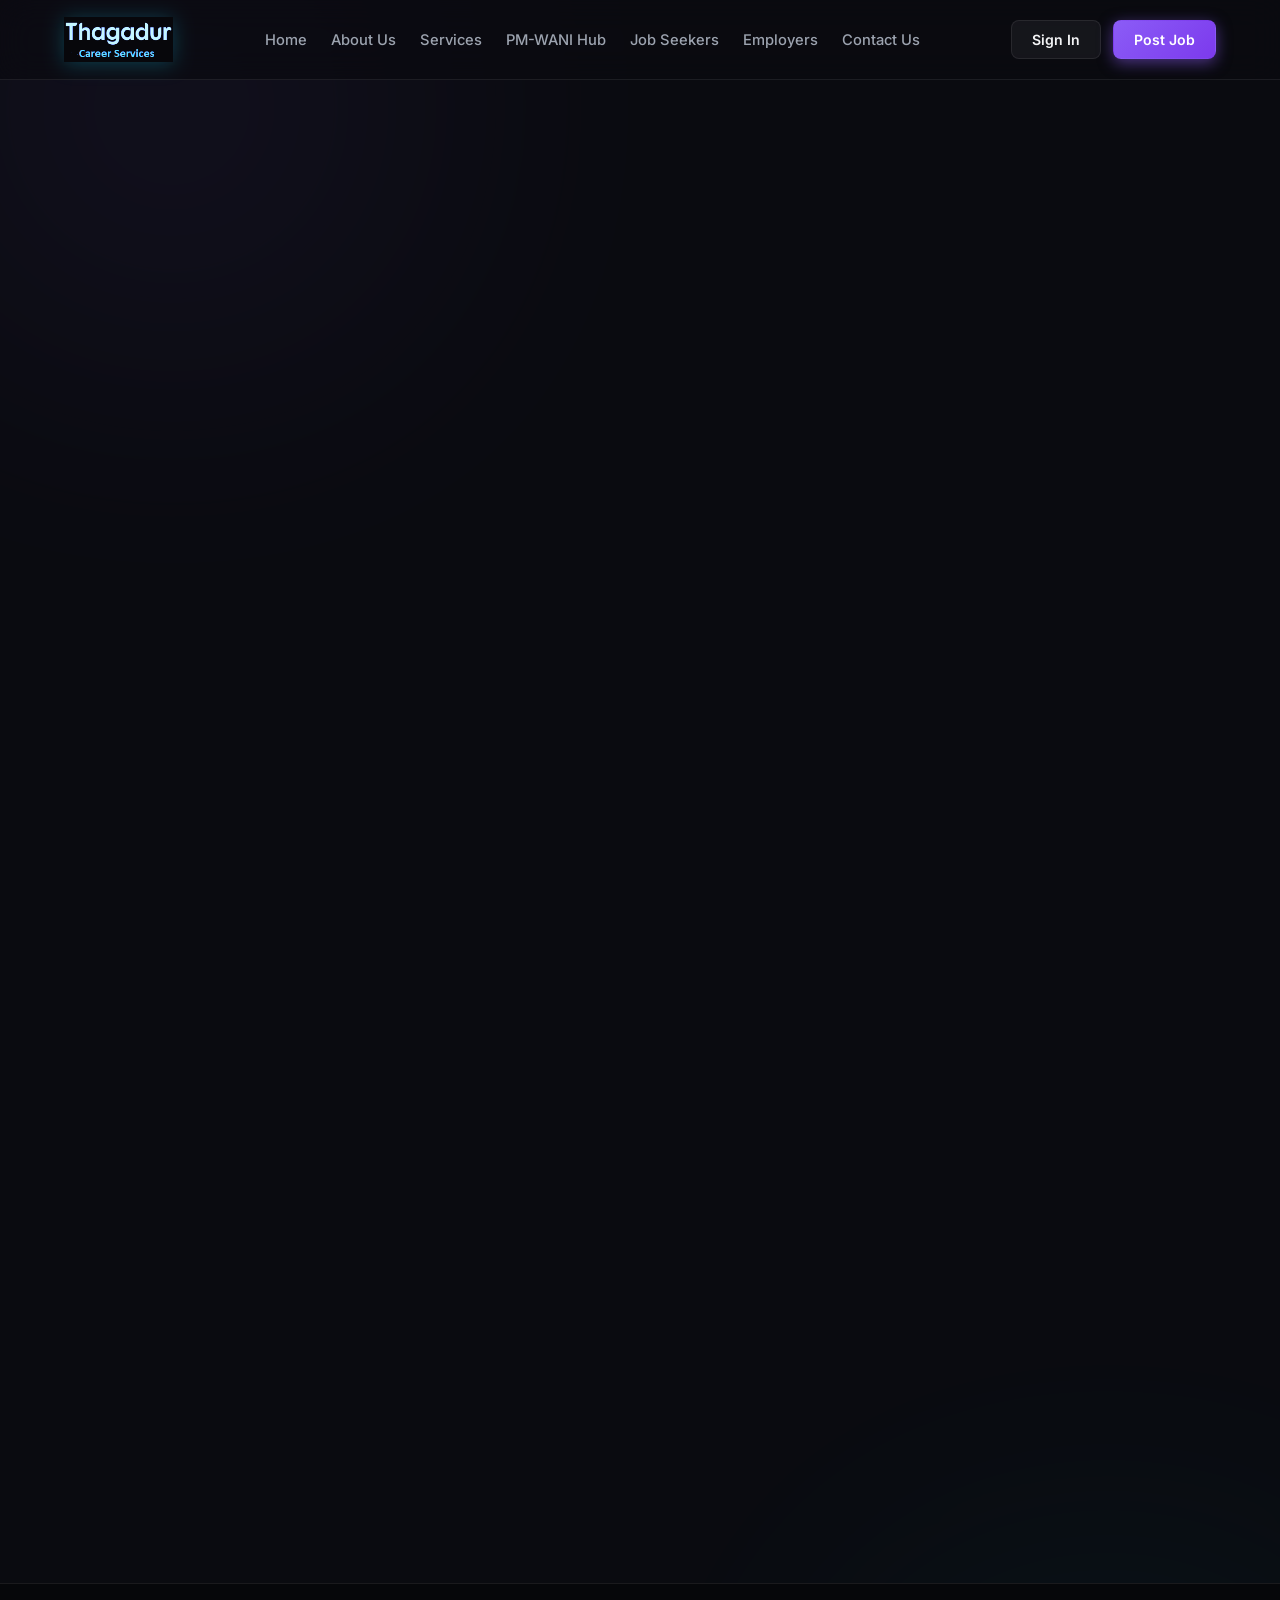
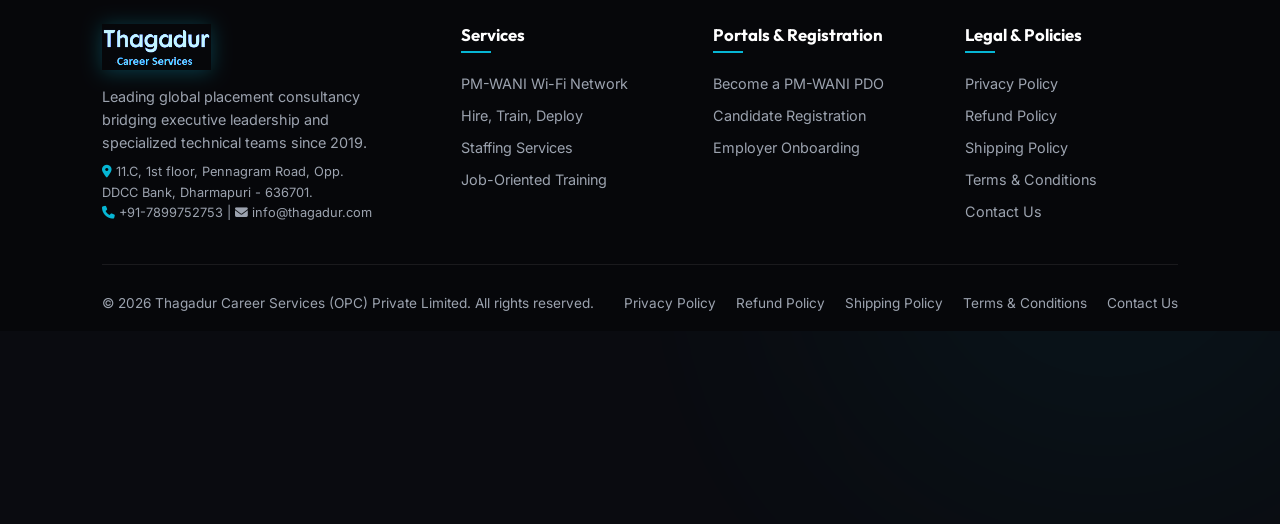
<file: terms-conditions.html>
<!DOCTYPE html>
<html lang="en">
<head>
    <meta charset="UTF-8">
    <meta name="viewport" content="width=device-width, initial-scale=1.0">
    <meta name="description" content="Terms & Conditions for Thagadur Career Services (OPC) Private Limited. Read our terms of use for job portals, staffing services, and PM-WANI Wi-Fi networks.">
    <title>Terms & Conditions | Thagadur Career Services</title>
    <!-- Stylesheets -->
    <link rel="stylesheet" href="style.css">
    <!-- FontAwesome -->
    <link rel="stylesheet" href="https://cdnjs.cloudflare.com/ajax/libs/font-awesome/6.4.0/css/all.min.css">
</head>
<body>

    <!-- Header / Navigation -->
    <header id="header">
        <a href="index.html#home" class="logo">
            <img src="logo.png" alt="Thagadur Career Services" class="logo-img">
        </a>
        <button class="menu-toggle" id="menu-toggle" aria-label="Toggle Navigation Menu">
            <span></span>
            <span></span>
            <span></span>
        </button>
        <nav>
            <ul class="nav-links" id="nav-links">
                <li><a href="index.html#home" class="nav-link">Home</a></li>
                <li><a href="index.html#about" class="nav-link">About Us</a></li>
                <li><a href="index.html#services" class="nav-link">Services</a></li>
                <li><a href="index.html#pmwani" class="nav-link">PM-WANI Hub</a></li>
                <li><a href="index.html#jobseeker" class="nav-link">Job Seekers</a></li>
                <li><a href="index.html#employer" class="nav-link">Employers</a></li>
                <li><a href="contact-us.html" class="nav-link">Contact Us</a></li>
            </ul>
        </nav>
        <div class="cta-group">
            <a href="index.html#jobseeker" class="btn btn-secondary">Sign In</a>
            <a href="index.html#employer" class="btn btn-primary">Post Job</a>
        </div>
    </header>

    <main style="padding-top: 120px; padding-bottom: 80px;">
        <section style="display:flex; flex-direction:column; min-height:auto; padding: 0 8%;">
            <div style="text-align:center; margin-bottom:40px;">
                <span class="tag tag-highlight" style="margin-bottom:12px; display:inline-block;">Legal Terms</span>
                <h1 style="font-size: 2.8rem; margin-bottom: 10px;">Terms & Conditions</h1>
                <p style="color:var(--secondary-color); font-weight:600;">Thagadur Career Services (OPC) Private Limited</p>
            </div>

            <div class="glass-panel" style="max-width: 900px; margin: 0 auto; line-height: 1.8; color: var(--text-primary);">
                <p style="color:var(--text-muted); margin-bottom: 25px; font-size: 0.95rem;">
                    Welcome to <strong>Thagadur Career Services (OPC) Private Limited</strong>. By accessing our website, subscribing to PM-WANI Wi-Fi hotspot services, or using our recruitment and staffing solutions, you agree to comply with and be bound by the following Terms & Conditions.
                </p>

                <h3 style="color:var(--secondary-color); font-size: 1.3rem; margin-top: 30px; margin-bottom: 12px;">1. Acceptance of Terms</h3>
                <p style="color:var(--text-muted); margin-bottom: 15px;">
                    By creating an account, accessing Wi-Fi services, or placing requests for staffing and training services, you acknowledge that you have read, understood, and agreed to these terms, our Privacy Policy, Refund Policy, and Shipping Policy.
                </p>

                <h3 style="color:var(--secondary-color); font-size: 1.3rem; margin-top: 30px; margin-bottom: 12px;">2. User Responsibilities & Conduct</h3>
                <p style="color:var(--text-muted); margin-bottom: 15px;">
                    Users agree to provide accurate and truthful information during candidate registration, employer job postings, or Public Data Office (PDO) onboarding. Unlawful activities, network tampering, distribution of malicious content, or unauthorized access via PM-WANI Wi-Fi points strictly prohibited under the Information Technology Act, 2000.
                </p>

                <h3 style="color:var(--secondary-color); font-size: 1.3rem; margin-top: 30px; margin-bottom: 12px;">3. PM-WANI Hotspot & PDO Operations</h3>
                <p style="color:var(--text-muted); margin-bottom: 15px;">
                    All PM-WANI wireless access services and PDO router deployment agreements operate in accordance with Department of Telecommunications (DoT) guidelines. Thagadur Career Services acts as a technology enabler and PDO Aggregator platform.
                </p>

                <h3 style="color:var(--secondary-color); font-size: 1.3rem; margin-top: 30px; margin-bottom: 12px;">4. Intellectual Property & Service Rights</h3>
                <p style="color:var(--text-muted); margin-bottom: 15px;">
                    All materials, branding, software code, design layouts, and trademarks on this portal belong exclusively to Thagadur Career Services (OPC) Private Limited. Unauthorized duplication or commercial reproduction without explicit written consent is strictly prohibited.
                </p>

                <h3 style="color:var(--secondary-color); font-size: 1.3rem; margin-top: 30px; margin-bottom: 12px;">5. Limitation of Liability & Governing Law</h3>
                <p style="color:var(--text-muted); margin-bottom: 25px;">
                    Thagadur Career Services (OPC) Private Limited shall not be liable for indirect damages, service interruptions caused by upstream telecom infrastructure, or third-party network outages. These Terms & Conditions shall be governed by and construed in accordance with the laws of India, and any disputes shall be subject to the exclusive jurisdiction of the courts in Dharmapuri, Tamil Nadu.
                </p>

                <div style="border-top:1px solid var(--border-color); padding-top:20px; margin-top:30px; display:flex; justify-content:space-between; align-items:center; flex-wrap:wrap; gap:15px;">
                    <div>
                        <p style="font-size:0.85rem; color:var(--text-muted); margin:0;">Questions about our terms?</p>
                        <p style="font-size:0.9rem; color:var(--text-highlight); font-weight:600; margin:0;">Email: info@thagadur.com | Phone: +91-7899752753</p>
                    </div>
                    <a href="index.html#home" class="btn btn-secondary"><i class="fa-solid fa-house"></i> Return Home</a>
                </div>
            </div>
        </section>
    </main>

    <!-- FOOTER -->
    <footer>
        <div class="footer-top">
            <div class="footer-brand">
                <a href="index.html#home" class="logo">
                    <img src="logo.png" alt="Thagadur Career Services" class="logo-img">
                </a>
                <p>Leading global placement consultancy bridging executive leadership and specialized technical teams since 2019.</p>
                <p style="font-size:0.8rem; color:var(--text-muted); margin-top:8px;">
                    <i class="fa-solid fa-location-dot" style="color:var(--secondary-color);"></i> 11.C, 1st floor, Pennagram Road, Opp. DDCC Bank, Dharmapuri - 636701.<br>
                    <i class="fa-solid fa-phone" style="color:var(--secondary-color); margin-top:4px;"></i> +91-7899752753 | <i class="fa-solid fa-envelope"></i> info@thagadur.com
                </p>
            </div>
            <div class="footer-col">
                <h4>Services</h4>
                <ul class="footer-links">
                    <li><a href="index.html#pmwani">PM-WANI Wi-Fi Network</a></li>
                    <li><a href="index.html#services">Hire, Train, Deploy</a></li>
                    <li><a href="index.html#services">Staffing Services</a></li>
                    <li><a href="index.html#services">Job-Oriented Training</a></li>
                </ul>
            </div>
            <div class="footer-col">
                <h4>Portals & Registration</h4>
                <ul class="footer-links">
                    <li><a href="index.html#pmwani">Become a PM-WANI PDO</a></li>
                    <li><a href="index.html#jobseeker">Candidate Registration</a></li>
                    <li><a href="index.html#employer">Employer Onboarding</a></li>
                </ul>
            </div>
            <div class="footer-col">
                <h4>Legal & Policies</h4>
                <ul class="footer-links">
                    <li><a href="privacy-policy.html">Privacy Policy</a></li>
                    <li><a href="refund-policy.html">Refund Policy</a></li>
                    <li><a href="shipping-policy.html">Shipping Policy</a></li>
                    <li><a href="terms-conditions.html">Terms & Conditions</a></li>
                    <li><a href="contact-us.html">Contact Us</a></li>
                </ul>
            </div>
        </div>
        <div class="footer-bottom">
            <p>&copy; 2026 Thagadur Career Services (OPC) Private Limited. All rights reserved.</p>
            <div class="footer-bottom-links">
                <a href="privacy-policy.html">Privacy Policy</a>
                <a href="refund-policy.html">Refund Policy</a>
                <a href="shipping-policy.html">Shipping Policy</a>
                <a href="terms-conditions.html">Terms & Conditions</a>
                <a href="contact-us.html">Contact Us</a>
            </div>
        </div>
    </footer>

    <script src="app.js"></script>
</body>
</html>
</file>
<file: style.css>
@import url('https://fonts.googleapis.com/css2?family=Inter:wght@300;400;500;600;700&family=Outfit:wght@400;500;600;700;800&display=swap');

:root {
    --bg-dark: #0a0b10;
    --bg-card: rgba(20, 22, 37, 0.45);
    --border-color: rgba(255, 255, 255, 0.08);
    --border-glow: rgba(138, 43, 226, 0.2);
    
    --primary-color: #8b5cf6;
    --primary-glow: rgba(139, 92, 246, 0.5);
    --secondary-color: #06b6d4;
    --secondary-glow: rgba(6, 182, 212, 0.5);
    --accent-magenta: #ec4899;
    
    --text-primary: #f3f4f6;
    --text-muted: #9ca3af;
    --text-highlight: #ffffff;
    
    --nav-height: 80px;
    --border-radius-lg: 24px;
    --border-radius-md: 16px;
    --border-radius-sm: 8px;
    
    --transition-fast: 0.2s cubic-bezier(0.4, 0, 0.2, 1);
    --transition-smooth: 0.4s cubic-bezier(0.4, 0, 0.2, 1);
}

* {
    margin: 0;
    padding: 0;
    box-sizing: border-box;
    font-family: 'Inter', sans-serif;
    scrollbar-width: thin;
    scrollbar-color: var(--primary-color) var(--bg-dark);
}

body {
    background-color: var(--bg-dark);
    color: var(--text-primary);
    overflow-x: hidden;
    position: relative;
    display: flex;
    flex-direction: column;
    min-height: auto;
}

/* Background Glowing Blobs */
body::before, body::after {
    content: '';
    position: absolute;
    width: 600px;
    height: 600px;
    border-radius: 50%;
    z-index: -10;
    filter: blur(140px);
    opacity: 0.15;
    pointer-events: none;
}

body::before {
    top: -10%;
    left: -10%;
    background: radial-gradient(circle, var(--primary-color) 0%, transparent 70%);
    animation: float-blob 25s infinite alternate ease-in-out;
}

body::after {
    bottom: -10%;
    right: -10%;
    background: radial-gradient(circle, var(--secondary-color) 0%, transparent 70%);
    animation: float-blob 20s infinite alternate-reverse ease-in-out;
}

@keyframes float-blob {
    0% { transform: translate(0, 0) scale(1); }
    50% { transform: translate(100px, 80px) scale(1.1); }
    100% { transform: translate(-50px, -50px) scale(0.9); }
}

/* Styling Scrollbar */
::-webkit-scrollbar {
    width: 8px;
}
::-webkit-scrollbar-track {
    background: var(--bg-dark);
}
::-webkit-scrollbar-thumb {
    background: rgba(139, 92, 246, 0.3);
    border-radius: 4px;
}
::-webkit-scrollbar-thumb:hover {
    background: var(--primary-color);
}

/* Navigation Header */
header {
    position: fixed;
    top: 0;
    left: 0;
    width: 100%;
    height: var(--nav-height);
    background: rgba(10, 11, 16, 0.7);
    backdrop-filter: blur(16px);
    -webkit-backdrop-filter: blur(16px);
    border-bottom: 1px solid var(--border-color);
    z-index: 1000;
    display: flex;
    justify-content: space-between;
    align-items: center;
    padding: 0 5%;
    transition: var(--transition-smooth);
}

header.scrolled {
    background: rgba(10, 11, 16, 0.9);
    height: 70px;
    border-bottom-color: rgba(139, 92, 246, 0.2);
    box-shadow: 0 10px 30px -15px rgba(0,0,0,0.5);
}

.logo {
    display: flex;
    align-items: center;
    text-decoration: none;
}

.logo-img {
    height: 46px;
    width: auto;
    object-fit: contain;
    transition: var(--transition-smooth);
    /* Invert colors to shift white background to black, then rotate hue to match cyan/purple theme */
    filter: invert(1) hue-rotate(195deg) brightness(1.3) contrast(1.1) drop-shadow(0 2px 10px rgba(6, 182, 212, 0.3));
    mix-blend-mode: screen;
}

header.scrolled .logo-img {
    height: 38px;
}

nav {
    display: flex;
    align-items: center;
    gap: 20px;
}

.nav-links {
    display: flex;
    list-style: none;
    gap: 24px;
    align-items: center;
}

.nav-links a {
    text-decoration: none;
    color: var(--text-muted);
    font-weight: 500;
    font-size: 0.92rem;
    transition: var(--transition-fast);
    position: relative;
    padding: 6px 0;
    display: inline-flex;
    align-items: center;
}

.nav-links a::after {
    content: '';
    position: absolute;
    bottom: 0;
    left: 0;
    width: 0;
    height: 2px;
    background: linear-gradient(90deg, var(--secondary-color), var(--primary-color));
    transition: var(--transition-fast);
    border-radius: 2px;
}

.nav-links a.active, .nav-links a:hover {
    color: var(--text-highlight);
}

.nav-links a.active::after {
    width: 100%;
}

/* Nav Dropdown Desktop Menu */
.nav-dropdown {
    position: relative;
}

.dropdown-icon {
    font-size: 0.7rem;
    margin-left: 5px;
    transition: var(--transition-fast);
}

.dropdown-menu {
    position: absolute;
    top: 100%;
    left: 0;
    min-width: 230px;
    background: rgba(14, 16, 26, 0.95);
    backdrop-filter: blur(16px);
    -webkit-backdrop-filter: blur(16px);
    border: 1px solid var(--border-color);
    border-radius: var(--border-radius-sm);
    padding: 8px 0;
    list-style: none;
    box-shadow: 0 15px 35px rgba(0,0,0,0.5);
    opacity: 0;
    visibility: hidden;
    transform: translateY(10px);
    transition: var(--transition-smooth);
    z-index: 1100;
}

.nav-dropdown:hover .dropdown-menu {
    opacity: 1;
    visibility: visible;
    transform: translateY(0);
}

.nav-dropdown:hover .dropdown-icon {
    transform: rotate(180deg);
}

.dropdown-menu li a {
    display: block;
    padding: 10px 18px;
    color: var(--text-muted);
    font-size: 0.85rem;
    font-weight: 500;
    text-decoration: none;
    transition: var(--transition-fast);
    white-space: nowrap;
}

.dropdown-menu li a::after {
    display: none;
}

.dropdown-menu li a:hover {
    color: var(--text-highlight);
    background: rgba(255, 255, 255, 0.05);
    padding-left: 22px;
}

.cta-group {
    display: flex;
    gap: 12px;
    align-items: center;
}

/* Glass Buttons */
.btn {
    padding: 10px 20px;
    border-radius: var(--border-radius-sm);
    font-weight: 600;
    font-size: 0.88rem;
    text-decoration: none;
    transition: var(--transition-smooth);
    cursor: pointer;
    display: inline-flex;
    align-items: center;
    justify-content: center;
    gap: 8px;
    border: 1px solid transparent;
    white-space: nowrap;
}

.btn-primary {
    background: linear-gradient(135deg, var(--primary-color), #7c3aed);
    color: #fff;
    box-shadow: 0 4px 15px var(--primary-glow);
}

.btn-primary:hover {
    transform: translateY(-2px);
    box-shadow: 0 6px 20px rgba(139, 92, 246, 0.7);
}

.btn-secondary {
    background: rgba(255, 255, 255, 0.05);
    color: var(--text-primary);
    border-color: var(--border-color);
}

.btn-secondary:hover {
    background: rgba(255, 255, 255, 0.1);
    border-color: var(--primary-color);
    color: var(--text-highlight);
    transform: translateY(-2px);
}

.btn-outline {
    background: transparent;
    color: var(--text-primary);
    border: 1px solid rgba(255, 255, 255, 0.2);
}

.btn-outline:hover {
    border-color: var(--secondary-color);
    box-shadow: 0 0 15px rgba(6, 182, 212, 0.3);
    color: var(--secondary-color);
}

/* Hamburger menu */
.menu-toggle {
    display: none;
    flex-direction: column;
    gap: 6px;
    cursor: pointer;
    background: none;
    border: none;
    z-index: 1200;
}

.menu-toggle span {
    display: block;
    width: 25px;
    height: 2px;
    background-color: var(--text-primary);
    border-radius: 2px;
    transition: var(--transition-fast);
}

.menu-toggle.open span:nth-child(1) {
    transform: rotate(45deg) translate(5px, 6px);
}

.menu-toggle.open span:nth-child(2) {
    opacity: 0;
}

.menu-toggle.open span:nth-child(3) {
    transform: rotate(-45deg) translate(5px, -6px);
}

/* Layout Main container */
main {
    margin-top: var(--nav-height);
    position: relative;
    flex: 1 0 auto;
}

/* Sections Transition */
section {
    padding: 50px 6% 40px;
    display: none;
    flex-direction: column;
    justify-content: flex-start;
    opacity: 0;
    transform: translateY(20px);
    transition: opacity 0.5s ease, transform 0.5s ease;
}

section.active {
    display: flex;
    opacity: 1;
    transform: translateY(0);
}

/* Typography styles */
h1, h2, h3, h4 {
    font-family: 'Outfit', sans-serif;
    color: var(--text-highlight);
    font-weight: 700;
}

.section-title {
    font-size: 2.3rem;
    margin-bottom: 12px;
    text-align: center;
    position: relative;
    background: linear-gradient(135deg, #fff 40%, var(--text-muted) 100%);
    -webkit-background-clip: text;
    -webkit-text-fill-color: transparent;
}

.section-subtitle {
    color: var(--text-muted);
    font-size: 1.05rem;
    text-align: center;
    max-width: 650px;
    margin: 0 auto 40px;
    line-height: 1.6;
}

/* Glassmorphism Containers */
.glass-panel {
    background: var(--bg-card);
    backdrop-filter: blur(12px);
    -webkit-backdrop-filter: blur(12px);
    border: 1px solid var(--border-color);
    border-radius: var(--border-radius-lg);
    padding: 35px;
    transition: var(--transition-smooth);
}

.glass-panel:hover {
    border-color: rgba(139, 92, 246, 0.25);
    box-shadow: 0 20px 40px -20px rgba(0, 0, 0, 0.7), 0 0 40px rgba(139, 92, 246, 0.05);
}

/* Hero Section */
.hero-content {
    display: grid;
    grid-template-columns: 1.2fr 0.8fr;
    gap: 40px;
    align-items: center;
}

.hero-left h1 {
    font-size: 3.5rem;
    line-height: 1.15;
    margin-bottom: 20px;
    letter-spacing: -0.02em;
}

.hero-left h1 span.gradient-text {
    background: linear-gradient(135deg, var(--secondary-color), var(--primary-color), var(--accent-magenta));
    -webkit-background-clip: text;
    -webkit-text-fill-color: transparent;
}

.hero-left p {
    color: var(--text-muted);
    font-size: 1.1rem;
    line-height: 1.7;
    margin-bottom: 30px;
    max-width: 540px;
}

.hero-btns {
    display: flex;
    gap: 16px;
    margin-bottom: 40px;
    flex-wrap: wrap;
}

.hero-stats {
    display: flex;
    gap: 35px;
    flex-wrap: wrap;
}

.stat-item {
    display: flex;
    flex-direction: column;
}

.stat-num {
    font-family: 'Outfit', sans-serif;
    font-size: 2.2rem;
    font-weight: 800;
    color: var(--text-highlight);
    background: linear-gradient(135deg, #fff 50%, var(--secondary-color));
    -webkit-background-clip: text;
    -webkit-text-fill-color: transparent;
}

.stat-label {
    color: var(--text-muted);
    font-size: 0.85rem;
    margin-top: 4px;
    font-weight: 500;
    text-transform: uppercase;
    letter-spacing: 1px;
}

/* Interactive Floating Cards inside Hero Right */
.hero-right {
    position: relative;
    height: 420px;
    display: flex;
    justify-content: center;
    align-items: center;
}

.glow-card {
    position: absolute;
    width: 280px;
    padding: 24px;
    border-radius: var(--border-radius-md);
    background: rgba(20, 22, 37, 0.6);
    backdrop-filter: blur(12px);
    -webkit-backdrop-filter: blur(12px);
    border: 1px solid var(--border-color);
    box-shadow: 0 30px 60px rgba(0, 0, 0, 0.4);
    animation: hover-float 6s infinite ease-in-out;
}

.glow-card-1 {
    top: 8%;
    left: 5%;
    border-left: 3px solid var(--primary-color);
}

.glow-card-2 {
    bottom: 8%;
    right: 5%;
    border-left: 3px solid var(--secondary-color);
    animation-delay: -3s;
}

@keyframes hover-float {
    0% { transform: translateY(0px) rotate(0deg); }
    50% { transform: translateY(-15px) rotate(1deg); }
    100% { transform: translateY(0px) rotate(0deg); }
}

.card-header {
    display: flex;
    align-items: center;
    gap: 12px;
    margin-bottom: 15px;
}

.card-icon {
    width: 40px;
    height: 40px;
    border-radius: 50%;
    background: rgba(139, 92, 246, 0.15);
    display: flex;
    align-items: center;
    justify-content: center;
    color: var(--primary-color);
}

.glow-card-2 .card-icon {
    background: rgba(6, 182, 212, 0.15);
    color: var(--secondary-color);
}

.card-title h4 {
    font-size: 0.95rem;
    margin-bottom: 2px;
}

.card-title p {
    font-size: 0.75rem;
    color: var(--text-muted);
}

.card-body {
    font-size: 0.85rem;
    line-height: 1.5;
    color: var(--text-muted);
}

.card-tags {
    display: flex;
    gap: 8px;
    margin-top: 12px;
    flex-wrap: wrap;
}

.tag {
    padding: 3px 8px;
    border-radius: 4px;
    font-size: 0.7rem;
    font-weight: 600;
    background: rgba(255, 255, 255, 0.05);
    color: var(--text-muted);
}

.tag-highlight {
    background: rgba(139, 92, 246, 0.1);
    color: var(--primary-color);
}

/* About Us Section */
.about-grid {
    display: grid;
    grid-template-columns: 1fr 1fr;
    gap: 50px;
    align-items: center;
}

.about-left-img {
    position: relative;
    border-radius: var(--border-radius-lg);
    overflow: hidden;
    height: 420px;
    box-shadow: 0 30px 60px -10px rgba(0, 0, 0, 0.6);
    border: 1px solid var(--border-color);
}

.about-left-img img {
    width: 100%;
    height: 100%;
    object-fit: cover;
    filter: brightness(0.7) contrast(1.1);
    transition: var(--transition-smooth);
}

.about-left-img:hover img {
    transform: scale(1.05);
    filter: brightness(0.9);
}

.img-overlay-card {
    position: absolute;
    bottom: 25px;
    right: 20px;
    background: rgba(10, 11, 16, 0.85);
    backdrop-filter: blur(16px);
    border: 1px solid var(--border-color);
    padding: 16px 24px;
    border-radius: var(--border-radius-md);
    border-left: 4px solid var(--secondary-color);
    box-shadow: 0 20px 40px rgba(0,0,0,0.5);
    max-width: 280px;
}

.about-right h3 {
    font-size: 1.9rem;
    margin-bottom: 18px;
    background: linear-gradient(135deg, #fff, var(--secondary-color));
    -webkit-background-clip: text;
    -webkit-text-fill-color: transparent;
}

.about-right p {
    color: var(--text-muted);
    font-size: 0.98rem;
    line-height: 1.7;
    margin-bottom: 22px;
}

.about-values {
    display: grid;
    grid-template-columns: 1fr 1fr;
    gap: 20px;
}

.value-item {
    display: flex;
    gap: 14px;
    align-items: flex-start;
}

.value-icon {
    width: 38px;
    height: 38px;
    border-radius: var(--border-radius-sm);
    background: rgba(6, 182, 212, 0.1);
    color: var(--secondary-color);
    display: flex;
    align-items: center;
    justify-content: center;
    flex-shrink: 0;
    font-size: 0.95rem;
}

.value-text h4 {
    font-size: 0.98rem;
    margin-bottom: 4px;
}

.value-text p {
    font-size: 0.85rem;
    color: var(--text-muted);
    margin-bottom: 0;
    line-height: 1.5;
}

/* Services Section */
.services-grid {
    display: grid;
    grid-template-columns: repeat(auto-fit, minmax(300px, 1fr));
    gap: 24px;
}

.service-card {
    padding: 30px;
    position: relative;
    overflow: hidden;
    display: flex;
    flex-direction: column;
    align-items: flex-start;
    height: 100%;
}

.service-card::before {
    content: '';
    position: absolute;
    top: 0;
    left: 0;
    width: 100%;
    height: 4px;
    background: linear-gradient(90deg, transparent, var(--primary-color), transparent);
    transform: scaleX(0);
    transition: var(--transition-smooth);
}

.service-card:hover::before {
    transform: scaleX(1);
}

.service-icon {
    width: 54px;
    height: 54px;
    border-radius: var(--border-radius-md);
    background: rgba(139, 92, 246, 0.1);
    color: var(--primary-color);
    display: flex;
    align-items: center;
    justify-content: center;
    font-size: 1.4rem;
    margin-bottom: 20px;
    transition: var(--transition-smooth);
    border: 1px solid rgba(139, 92, 246, 0.15);
    flex-shrink: 0;
}

.service-card:hover .service-icon {
    background: var(--primary-color);
    color: #fff;
    box-shadow: 0 0 20px var(--primary-glow);
    transform: scale(1.05);
}

.service-card h3 {
    font-size: 1.25rem;
    margin-bottom: 12px;
}

.service-card p {
    color: var(--text-muted);
    font-size: 0.92rem;
    line-height: 1.6;
    margin-bottom: 20px;
    flex-grow: 1;
}

.service-link {
    color: var(--secondary-color);
    text-decoration: none;
    font-size: 0.88rem;
    font-weight: 600;
    display: inline-flex;
    align-items: center;
    gap: 6px;
    transition: var(--transition-fast);
    margin-top: auto;
}

.service-link:hover {
    color: var(--text-highlight);
    gap: 10px;
}

/* Interactive Details Modal overlay */
.overlay-modal {
    position: fixed;
    top: 0;
    left: 0;
    width: 100%;
    height: 100%;
    background: rgba(10, 11, 16, 0.8);
    backdrop-filter: blur(12px);
    -webkit-backdrop-filter: blur(12px);
    z-index: 2000;
    display: flex;
    align-items: center;
    justify-content: center;
    opacity: 0;
    pointer-events: none;
    transition: var(--transition-smooth);
}

.overlay-modal.active {
    opacity: 1;
    pointer-events: all;
}

.modal-content {
    background: #11121d;
    border: 1px solid var(--border-color);
    border-radius: var(--border-radius-lg);
    width: 90%;
    max-width: 550px;
    padding: 40px;
    position: relative;
    transform: translateY(30px);
    transition: var(--transition-smooth);
}

.overlay-modal.active .modal-content {
    transform: translateY(0);
}

.modal-close {
    position: absolute;
    top: 25px;
    right: 25px;
    background: none;
    border: none;
    color: var(--text-muted);
    font-size: 1.3rem;
    cursor: pointer;
    transition: var(--transition-fast);
}

.modal-close:hover {
    color: var(--text-highlight);
    transform: rotate(90deg);
}

.modal-icon {
    font-size: 2.2rem;
    color: var(--secondary-color);
    margin-bottom: 20px;
}

.modal-content h3 {
    font-size: 1.6rem;
    margin-bottom: 15px;
}

.modal-content p {
    color: var(--text-muted);
    font-size: 0.95rem;
    line-height: 1.6;
    margin-bottom: 25px;
}

.modal-features {
    list-style: none;
    margin-bottom: 30px;
}

.modal-features li {
    display: flex;
    align-items: center;
    gap: 12px;
    font-size: 0.95rem;
    color: var(--text-primary);
    margin-bottom: 12px;
}

.modal-features li i {
    color: var(--secondary-color);
}

/* Multi-step Registration Wizard */
.wizard-container {
    max-width: 700px;
    margin: 0 auto;
}

.wizard-steps {
    display: flex;
    justify-content: space-between;
    align-items: center;
    margin-bottom: 40px;
    position: relative;
}

.wizard-steps::before {
    content: '';
    position: absolute;
    top: 21px;
    left: 0;
    width: 100%;
    height: 2px;
    background: var(--border-color);
    z-index: 1;
}

.wizard-step-progress {
    position: absolute;
    top: 21px;
    left: 0;
    width: 0%;
    height: 2px;
    background: linear-gradient(90deg, var(--secondary-color), var(--primary-color));
    z-index: 1;
    transition: var(--transition-smooth);
}

.step-indicator {
    width: 42px;
    height: 42px;
    border-radius: 50%;
    background: #11121d;
    border: 2px solid var(--border-color);
    display: flex;
    align-items: center;
    justify-content: center;
    font-weight: 700;
    color: var(--text-muted);
    z-index: 2;
    transition: var(--transition-smooth);
    position: relative;
}

.step-indicator.active {
    border-color: var(--secondary-color);
    color: var(--secondary-color);
    box-shadow: 0 0 15px rgba(6, 182, 212, 0.3);
}

.step-indicator.completed {
    border-color: var(--primary-color);
    background: var(--primary-color);
    color: #fff;
    box-shadow: 0 0 15px var(--primary-glow);
}

.step-indicator span.label {
    position: absolute;
    bottom: -28px;
    left: 50%;
    transform: translateX(-50%);
    white-space: nowrap;
    font-size: 0.75rem;
    font-weight: 600;
    color: var(--text-muted);
    letter-spacing: 0.5px;
    text-transform: uppercase;
}

.step-indicator.active span.label {
    color: var(--text-highlight);
}

/* Wizard Form Elements */
.wizard-form-panel {
    display: none;
}

.wizard-form-panel.active {
    display: block;
    animation: fadeIn 0.4s ease;
}

@keyframes fadeIn {
    from { opacity: 0; transform: translateY(10px); }
    to { opacity: 1; transform: translateY(0); }
}

.form-group-row {
    display: grid;
    grid-template-columns: 1fr 1fr;
    gap: 20px;
}

.form-group {
    margin-bottom: 22px;
    display: flex;
    flex-direction: column;
}

.form-group label {
    font-size: 0.85rem;
    font-weight: 600;
    color: var(--text-muted);
    margin-bottom: 8px;
    text-transform: uppercase;
    letter-spacing: 0.5px;
}

.form-group label span.required {
    color: var(--accent-magenta);
}

.form-control {
    background: rgba(10, 11, 16, 0.5);
    border: 1px solid var(--border-color);
    border-radius: var(--border-radius-sm);
    padding: 12px 16px;
    font-size: 0.95rem;
    color: var(--text-primary);
    outline: none;
    transition: var(--transition-fast);
}

.form-control:focus {
    border-color: var(--primary-color);
    box-shadow: 0 0 12px rgba(139, 92, 246, 0.15);
    background: rgba(10, 11, 16, 0.8);
}

textarea.form-control {
    resize: vertical;
    min-height: 100px;
}

.form-control::placeholder {
    color: rgba(255, 255, 255, 0.25);
}

/* Custom File Upload Styling */
.file-upload-wrapper {
    position: relative;
    width: 100%;
}

.file-upload-btn {
    display: flex;
    flex-direction: column;
    align-items: center;
    justify-content: center;
    padding: 30px;
    background: rgba(10, 11, 16, 0.4);
    border: 2px dashed var(--border-color);
    border-radius: var(--border-radius-md);
    cursor: pointer;
    transition: var(--transition-smooth);
    text-align: center;
}

.file-upload-btn:hover {
    border-color: var(--secondary-color);
    background: rgba(6, 182, 212, 0.05);
}

.file-upload-btn i {
    font-size: 2rem;
    color: var(--text-muted);
    margin-bottom: 12px;
    transition: var(--transition-fast);
}

.file-upload-btn:hover i {
    color: var(--secondary-color);
    transform: translateY(-2px);
}

.file-upload-wrapper input[type="file"] {
    position: absolute;
    top: 0;
    left: 0;
    width: 100%;
    height: 100%;
    opacity: 0;
    cursor: pointer;
}

.file-upload-name {
    margin-top: 8px;
    font-size: 0.85rem;
    color: var(--secondary-color);
    font-weight: 500;
}

/* Error/Validation States */
.form-group.has-error .form-control {
    border-color: var(--accent-magenta);
    box-shadow: 0 0 10px rgba(236, 72, 153, 0.15);
}

.error-msg {
    color: var(--accent-magenta);
    font-size: 0.8rem;
    margin-top: 6px;
    display: none;
}

.form-group.has-error .error-msg {
    display: block;
}

/* Navigation buttons in wizard */
.wizard-actions {
    display: flex;
    justify-content: space-between;
    margin-top: 30px;
    padding-top: 20px;
    border-top: 1px solid var(--border-color);
}

/* Contacts Section */
.contact-grid {
    display: grid;
    grid-template-columns: 0.9fr 1.1fr;
    gap: 50px;
}

.contact-info {
    display: flex;
    flex-direction: column;
    gap: 25px;
}

.contact-card {
    display: flex;
    gap: 20px;
    align-items: flex-start;
    padding: 24px;
}

.contact-card-icon {
    width: 48px;
    height: 48px;
    border-radius: var(--border-radius-sm);
    background: rgba(6, 182, 212, 0.1);
    color: var(--secondary-color);
    display: flex;
    align-items: center;
    justify-content: center;
    font-size: 1.25rem;
    flex-shrink: 0;
}

.contact-card-details h4 {
    font-size: 1.05rem;
    margin-bottom: 6px;
}

.contact-card-details p {
    color: var(--text-muted);
    font-size: 0.9rem;
    line-height: 1.5;
}

.social-links {
    display: flex;
    gap: 15px;
    margin-top: 15px;
}

.social-btn {
    width: 42px;
    height: 42px;
    border-radius: 50%;
    background: rgba(255, 255, 255, 0.05);
    border: 1px solid var(--border-color);
    display: flex;
    align-items: center;
    justify-content: center;
    color: var(--text-muted);
    font-size: 1.1rem;
    transition: var(--transition-smooth);
    text-decoration: none;
}

.social-btn:hover {
    background: var(--primary-color);
    color: #fff;
    border-color: var(--primary-color);
    box-shadow: 0 0 15px var(--primary-glow);
    transform: translateY(-2px);
}

/* Map placeholder inside Contact Info */
.map-placeholder {
    height: 200px;
    border-radius: var(--border-radius-md);
    background: linear-gradient(135deg, rgba(20, 22, 37, 0.8), rgba(10, 11, 16, 0.9));
    border: 1px solid var(--border-color);
    overflow: hidden;
    position: relative;
    display: flex;
    align-items: center;
    justify-content: center;
}

.map-grid {
    position: absolute;
    width: 100%;
    height: 100%;
    opacity: 0.15;
    background-image: 
        radial-gradient(var(--secondary-color) 1px, transparent 1px),
        linear-gradient(rgba(255,255,255,0.05) 1px, transparent 1px),
        linear-gradient(90deg, rgba(255,255,255,0.05) 1px, transparent 1px);
    background-size: 20px 20px, 40px 40px, 40px 40px;
}

.map-pin {
    position: relative;
    color: var(--accent-magenta);
    font-size: 2rem;
    z-index: 2;
    animation: pin-bounce 2s infinite ease-in-out;
}

@keyframes pin-bounce {
    0%, 100% { transform: translateY(0); }
    50% { transform: translateY(-8px); }
}

.map-pin::after {
    content: '';
    position: absolute;
    bottom: -2px;
    left: 50%;
    transform: translateX(-50%);
    width: 10px;
    height: 4px;
    border-radius: 50%;
    background: rgba(0,0,0,0.5);
    filter: blur(1px);
    z-index: -1;
}

/* Dynamic Interactive Dashboard Layout */
.dashboard-grid {
    display: grid;
    grid-template-columns: 240px 1fr;
    gap: 30px;
    min-height: calc(100vh - 220px);
}

.dashboard-sidebar {
    background: rgba(20, 22, 37, 0.4);
    border: 1px solid var(--border-color);
    border-radius: var(--border-radius-md);
    padding: 25px;
    display: flex;
    flex-direction: column;
    gap: 10px;
    align-self: start;
}

.sidebar-profile {
    display: flex;
    flex-direction: column;
    align-items: center;
    text-align: center;
    padding-bottom: 20px;
    border-bottom: 1px solid var(--border-color);
    margin-bottom: 15px;
}

.avatar-placeholder {
    width: 70px;
    height: 70px;
    border-radius: 50%;
    background: linear-gradient(135deg, var(--secondary-color), var(--primary-color));
    color: #fff;
    font-size: 1.8rem;
    font-weight: 700;
    display: flex;
    align-items: center;
    justify-content: center;
    margin-bottom: 12px;
    box-shadow: 0 0 15px rgba(6, 182, 212, 0.2);
}

.sidebar-profile h4 {
    font-size: 1rem;
    margin-bottom: 4px;
    white-space: nowrap;
    overflow: hidden;
    text-overflow: ellipsis;
    max-width: 180px;
}

.sidebar-profile p {
    font-size: 0.75rem;
    color: var(--text-muted);
}

.dashboard-menu-item {
    background: none;
    border: none;
    color: var(--text-muted);
    padding: 12px 16px;
    border-radius: var(--border-radius-sm);
    text-align: left;
    font-size: 0.9rem;
    font-weight: 500;
    cursor: pointer;
    transition: var(--transition-fast);
    display: flex;
    align-items: center;
    gap: 12px;
    width: 100%;
}

.dashboard-menu-item:hover, .dashboard-menu-item.active {
    background: rgba(255, 255, 255, 0.05);
    color: var(--text-highlight);
}

.dashboard-menu-item.active {
    border-left: 3px solid var(--secondary-color);
    background: rgba(6, 182, 212, 0.05);
}

.dashboard-content-panel {
    display: none;
}

.dashboard-content-panel.active {
    display: block;
    animation: fadeIn 0.4s ease;
}

.dashboard-header-bar {
    display: flex;
    justify-content: space-between;
    align-items: center;
    margin-bottom: 30px;
    padding-bottom: 15px;
    border-bottom: 1px solid var(--border-color);
}

.dashboard-header-bar h2 {
    font-size: 1.6rem;
}

.metrics-row {
    display: grid;
    grid-template-columns: repeat(auto-fit, minmax(200px, 1fr));
    gap: 20px;
    margin-bottom: 30px;
}

.metric-card {
    padding: 24px;
    background: rgba(20, 22, 37, 0.35);
}

.metric-header {
    display: flex;
    justify-content: space-between;
    color: var(--text-muted);
    font-size: 0.85rem;
    font-weight: 600;
    margin-bottom: 10px;
}

.metric-val {
    font-size: 1.8rem;
    font-weight: 700;
    color: var(--text-highlight);
}

/* Dashboard Job List or Candidate List */
.dashboard-list {
    display: flex;
    flex-direction: column;
    gap: 15px;
}

.list-item-card {
    display: flex;
    justify-content: space-between;
    align-items: center;
    padding: 20px 24px;
    background: rgba(20, 22, 37, 0.3);
    border: 1px solid var(--border-color);
    border-radius: var(--border-radius-md);
    transition: var(--transition-smooth);
}

.list-item-card:hover {
    border-color: rgba(6, 182, 212, 0.2);
    transform: translateY(-2px);
    background: rgba(20, 22, 37, 0.45);
}

.list-item-info {
    display: flex;
    gap: 15px;
    align-items: center;
}

.list-item-avatar {
    width: 44px;
    height: 44px;
    border-radius: 8px;
    background: rgba(255, 255, 255, 0.05);
    display: flex;
    align-items: center;
    justify-content: center;
    color: var(--secondary-color);
    font-size: 1.1rem;
}

.list-item-details h4 {
    font-size: 1rem;
    margin-bottom: 4px;
}

.list-item-details p {
    font-size: 0.8rem;
    color: var(--text-muted);
}

.list-item-status {
    padding: 4px 10px;
    border-radius: 12px;
    font-size: 0.75rem;
    font-weight: 600;
}

.status-pending { background: rgba(234, 179, 8, 0.15); color: #eab308; }
.status-approved { background: rgba(34, 197, 94, 0.15); color: #22c55e; }
.status-interview { background: rgba(6, 182, 212, 0.15); color: #06b6d4; }
.status-rejected { background: rgba(239, 68, 68, 0.15); color: #ef4444; }

/* Testimonials Carousel / Slider on Home page */
.testimonials-section {
    margin-top: 60px;
    position: relative;
    overflow: hidden;
}

.testimonials-slider {
    display: flex;
    transition: transform 0.5s cubic-bezier(0.4, 0, 0.2, 1);
}

.testimonial-slide {
    min-width: 100%;
    padding: 10px;
}

.testimonial-box {
    background: rgba(20, 22, 37, 0.3);
    border: 1px solid var(--border-color);
    border-radius: var(--border-radius-md);
    padding: 30px;
    position: relative;
}

.testimonial-rating {
    color: #eab308;
    margin-bottom: 15px;
    font-size: 0.85rem;
}

.testimonial-text {
    font-style: italic;
    color: var(--text-primary);
    line-height: 1.6;
    margin-bottom: 20px;
    font-size: 0.95rem;
}

.testimonial-author {
    display: flex;
    align-items: center;
    gap: 12px;
}

.author-img {
    width: 44px;
    height: 44px;
    border-radius: 50%;
    background: linear-gradient(135deg, var(--secondary-color), var(--primary-color));
    display: flex;
    align-items: center;
    justify-content: center;
    color: #fff;
    font-weight: 700;
}

.author-info h4 {
    font-size: 0.9rem;
    margin-bottom: 2px;
}

.author-info p {
    font-size: 0.75rem;
    color: var(--text-muted);
}

.slider-controls {
    display: flex;
    justify-content: center;
    gap: 10px;
    margin-top: 20px;
}

.slider-dot {
    width: 8px;
    height: 8px;
    border-radius: 50%;
    background: var(--border-color);
    cursor: pointer;
    transition: var(--transition-fast);
}

.slider-dot.active {
    background: var(--secondary-color);
    width: 24px;
    border-radius: 4px;
}

/* Footer Section */
footer {
    border-top: 1px solid var(--border-color);
    background: #06070a;
    padding: 40px 8% 20px;
    margin-bottom: 0;
}

.footer-top {
    display: grid;
    grid-template-columns: 1.5fr 1fr 1fr 1fr;
    gap: 40px;
    margin-bottom: 40px;
}

.footer-brand p {
    color: var(--text-muted);
    font-size: 0.9rem;
    line-height: 1.6;
    margin-top: 15px;
    max-width: 280px;
}

.footer-col h4 {
    font-size: 1.05rem;
    margin-bottom: 20px;
    position: relative;
    padding-bottom: 8px;
}

.footer-col h4::after {
    content: '';
    position: absolute;
    bottom: 0;
    left: 0;
    width: 30px;
    height: 2px;
    background: var(--secondary-color);
}

.footer-links {
    list-style: none;
    display: flex;
    flex-direction: column;
    gap: 12px;
}

.footer-links a {
    text-decoration: none;
    color: var(--text-muted);
    font-size: 0.9rem;
    transition: var(--transition-fast);
}

.footer-links a:hover {
    color: var(--text-highlight);
    transform: translateX(3px);
    display: inline-block;
}

.footer-bottom {
    display: flex;
    justify-content: space-between;
    align-items: center;
    border-top: 1px solid var(--border-color);
    padding-top: 30px;
    color: var(--text-muted);
    font-size: 0.85rem;
}

.footer-bottom-links {
    display: flex;
    gap: 20px;
}

.footer-bottom-links a {
    text-decoration: none;
    color: var(--text-muted);
    transition: var(--transition-fast);
}

.footer-bottom-links a:hover {
    color: var(--text-highlight);
}

/* Success notification message popup */
.toast-notification {
    position: fixed;
    bottom: 30px;
    right: 30px;
    background: #11121d;
    border: 1px solid var(--border-color);
    border-left: 4px solid var(--secondary-color);
    padding: 16px 24px;
    border-radius: var(--border-radius-sm);
    box-shadow: 0 10px 30px rgba(0, 0, 0, 0.5);
    z-index: 5000;
    display: flex;
    align-items: center;
    gap: 12px;
    transform: translateY(100px);
    opacity: 0;
    transition: var(--transition-smooth);
    pointer-events: none;
}

.toast-notification.active {
    transform: translateY(0);
    opacity: 1;
    pointer-events: all;
}

.toast-notification.success {
    border-left-color: #22c55e;
}

.toast-notification.success i {
    color: #22c55e;
}

/* Mobile Responsiveness styling */
@media (max-width: 1024px) {
    header {
        padding: 0 5%;
    }
    section {
        padding: 60px 5% 80px;
    }
    .hero-content {
        grid-template-columns: 1fr;
        gap: 40px;
        text-align: center;
    }
    .hero-left h1 {
        font-size: 3rem;
    }
    .hero-left p {
        margin-left: auto;
        margin-right: auto;
    }
    .hero-btns {
        justify-content: center;
    }
    .hero-stats {
        justify-content: center;
    }
    .hero-right {
        height: 350px;
    }
    .glow-card {
        width: 250px;
    }
    .about-grid {
        grid-template-columns: 1fr;
        gap: 40px;
    }
    .about-left-img {
        height: 350px;
    }
    .contact-grid {
        grid-template-columns: 1fr;
        gap: 40px;
    }
}

@media (max-width: 768px) {
    .menu-toggle {
        display: flex;
    }
    
    .nav-links {
        position: fixed;
        top: var(--nav-height);
        left: -100%;
        width: 100%;
        height: calc(100vh - var(--nav-height));
        background: rgba(10, 11, 16, 0.95);
        backdrop-filter: blur(20px);
        -webkit-backdrop-filter: blur(20px);
        flex-direction: column;
        align-items: center;
        padding-top: 50px;
        gap: 35px;
        transition: var(--transition-smooth);
        border-bottom: 1px solid var(--border-color);
    }
    
    .nav-links.active {
        left: 0;
    }
    
    .cta-group {
        display: none;
    }
    
    .nav-links a {
        font-size: 1.2rem;
    }
    
    .form-group-row {
        grid-template-columns: 1fr;
        gap: 0;
    }

    .about-values {
        grid-template-columns: 1fr;
    }
    
    .dashboard-grid {
        grid-template-columns: 1fr;
    }
    
    .footer-top {
        grid-template-columns: 1fr 1fr;
    }
    
    .footer-bottom {
        flex-direction: column;
        gap: 15px;
        text-align: center;
    }
}

@media (max-width: 480px) {
    .hero-left h1 {
        font-size: 2.2rem;
    }
    .hero-btns {
        flex-direction: column;
        gap: 12px;
    }
    .footer-top {
        grid-template-columns: 1fr;
    }
    .toast-notification {
        left: 15px;
        right: 15px;
        bottom: 15px;
        max-width: none;
        width: auto;
    }
}

/* Founder Profile Card Alignment Utilities */
.founder-card-wrapper {
    display: flex;
    gap: 30px;
    align-items: flex-start;
    flex-wrap: wrap;
}

.founder-subgrid {
    display: grid;
    grid-template-columns: 1fr 1fr;
    gap: 15px;
    font-size: 0.9rem;
}

@media (max-width: 768px) {
    .founder-card-wrapper {
        flex-direction: column;
        align-items: center;
        text-align: center;
    }
    .founder-subgrid {
        grid-template-columns: 1fr;
    }
}
</file>
